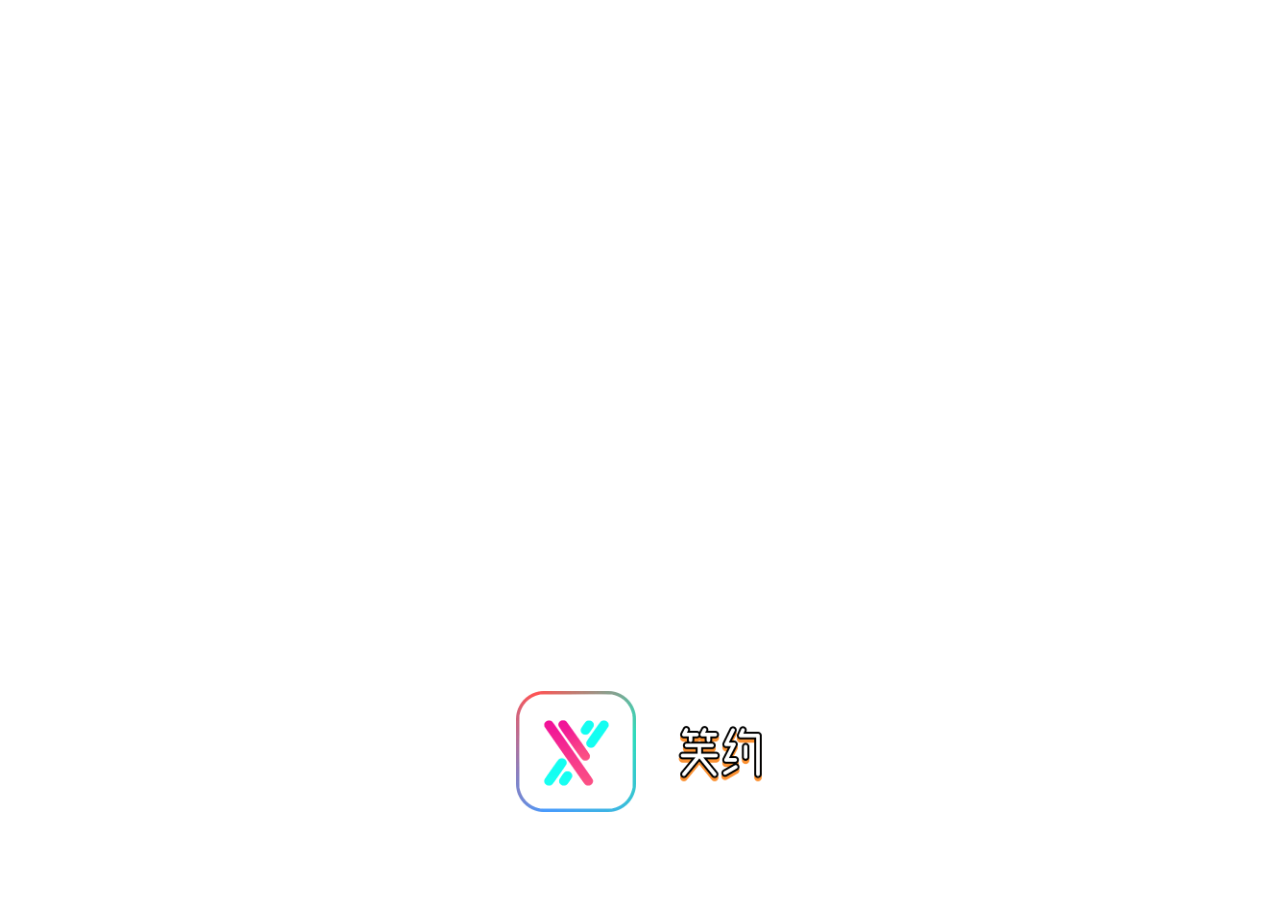
<file: front/index.html>
<!DOCTYPE html>
<html lang="zh-CN">

<meta charset="UTF-8">
<meta content="yes" name="apple-mobile-web-app-capable">
<meta content="width=device-width,initial-scale=1,minimum-scale=1,maximum-scale=1,user-scalable=no" name="viewport"/>
<link href="img/logo2.png" rel="icon" sizes="144x144" type="image/png"/>
<title>正在加载笑约APP</title>
<link href="js/common/DarkTheme/jquery.mobile.css" rel="stylesheet">
<script src="https://cdn.bootcdn.net/ajax/libs/jquery/2.2.4/jquery.js"></script>
<script src="https://cdn.bootcdn.net/ajax/libs/jquery-mobile/1.4.5/jquery.mobile.js"></script>
<style type="text/css">
    * {
        overflow: hidden;
    }

    #loading {
        z-index: 9999;
        background-color: white;
        transition: opacity 2s;
        position: absolute;
        text-align: center;
        width: 100%;
        height: 100%;
    }

    #loadingLogo {
        top: 25%;
        width: 20%;
        max-width: 200px;
    }

    #loadingWord {
        position: absolute;
        left: 50%;
        transform: translate(-50%, -50%);
        top: 40%;
        width: 75%;
        max-width: 500px;
    }

    #loadingBotton {
        position: absolute;
        left: 50%;
        transform: translate(-50%);
        bottom: 10%;
        width: 45%;
    }

    #loadingBottonimg {
        width: 21%;
    }

    #loadingBottonWord {
        width: 21%;
        margin-left: 4%;
        margin-bottom: 3%;
    }

    img {
        opacity: 1;
        transition: opacity 1.5s;
    }

    #frame {
        position: absolute;
        width: 100%;
        height: 100%;
    }
</style>
<head>
    <meta charset="UTF-8">
    <title>笑约加载中</title>
</head>
<body>
<div id="loading" style="opacity: 1;">
    <!--        <img id="loadingLogo" src="img/logo.png" alt="logo"/>-->
    <img alt="logo" id="loadingWord" src="img/start_1.png" style="opacity: 0;"/>
    <div id="loadingBotton"><img alt="logo" id="loadingBottonimg" src="img/logo4.png" style="opacity: 0;"/><img
            alt="logo" id="loadingBottonWord" src="img/logo5.png" style="opacity: 0;"/></div>
</div>
<iframe frameborder="0" id="frame" src="guide.html"></iframe>
</body>
<script src="https://cdn.bootcdn.net/ajax/libs/blueimp-md5/2.18.0/js/md5.js"></script>
<script src="js/common/checkFirstUse.js"></script>
<script src="js/common/checkLoginStatus.js"></script>
<script src="js/common/jiami.js"></script>
<!--深色模式配置-->
<script src="js/common/JSON.js"></script>
<!--深色模式-->
<script src="js/common/DarkTheme/darkreader.js"></script>
<!--深色模式配置-->
<script src="js/common/DarkCon.js"></script>
<!--腾讯云验证码-->
<script src="https://ssl.captcha.qq.com/TCaptcha.js"></script>
<!--ajax-->
<script src="js/common/ajax.js"></script>
<script type="text/javascript">
    //图片文案数量
    const loadingImage = 8;
    //随机一个文案
    document.getElementById('loadingWord').src = "img/start_" + (Math.floor(Math.random() * loadingImage) + 1) + ".png";
    //计时器
    let t = 0;
    let ajax = false;
    let a = window.setInterval(function () {
        t++;
        if (t > 5 && ajax) {
            document.getElementById('loading').style.opacity = "0";
            setTimeout(function () {
                document.getElementById('loading').style.display = "none";
                window.clearInterval(a)
            }, 2000)
        }
    }, 1000)
    //加载完毕后执行
    window.onload = function () {
        //挨个显示加载页面的图案
        setTimeout(function () {
            document.getElementById('loadingBottonimg').style.opacity = "1";
        }, 230)
        setTimeout(function () {
            document.getElementById('loadingBottonWord').style.opacity = "1";
        }, 500)
        setTimeout(function () {
            document.getElementById('loadingWord').style.opacity = "1";
        }, 1500)
        //检测是否为首次使用
        if (checkFirstUse()) {
            document.getElementById('frame').src = "guide.html";//弹出权限说明窗口
            document.title = "欢迎使用";
            setTimeout(function () {
                document.getElementById('loading').style.opacity = "0";
            }, 5000)
            setTimeout(function () {
                document.getElementById('loading').style.display = "none";
            }, 7000)
        } else {
            console.log("已查看并同意授权页面，跳过guide")
            //检查是否登陆
            if (checkLogin()) {
                document.getElementById('frame').src = "home.html";
                document.title = "笑约";
                let userName = atob(getCookie("loginName")) //尝试获取用户名cookie
                let token = getCookie(btoa(btoa((userName)))) //尝试获取token cookie
                let autoUser = {
                    'userName': userName
                }
                let result;
                tools.ajaxGet("http://localhost:8080/getInfo", autoUser, function (res) {
                    console.log(res)
                    if (res.status === 0) {
                        console.log("云端获取成功")
                        registerJsonn(res.data)
                        ajax = true;
                    } else {
                        console.log("云端认证失败")
                        document.getElementById('frame').src = "login.html";
                        document.title = "笑约";
                        ajax = true;
                    }
                })
            } else {
                setTimeout(function () {
                    document.getElementById('frame').src = "login.html";
                    document.title = "笑约";
                }, 4500)
                setTimeout(function () {
                    document.getElementById('loading').style.opacity = "0";
                }, 5000)
                setTimeout(function () {
                    document.getElementById('loading').style.display = "none";
                }, 7000)
            }
        }
        //关闭加载页面
    }
</script>
</html>
</file>
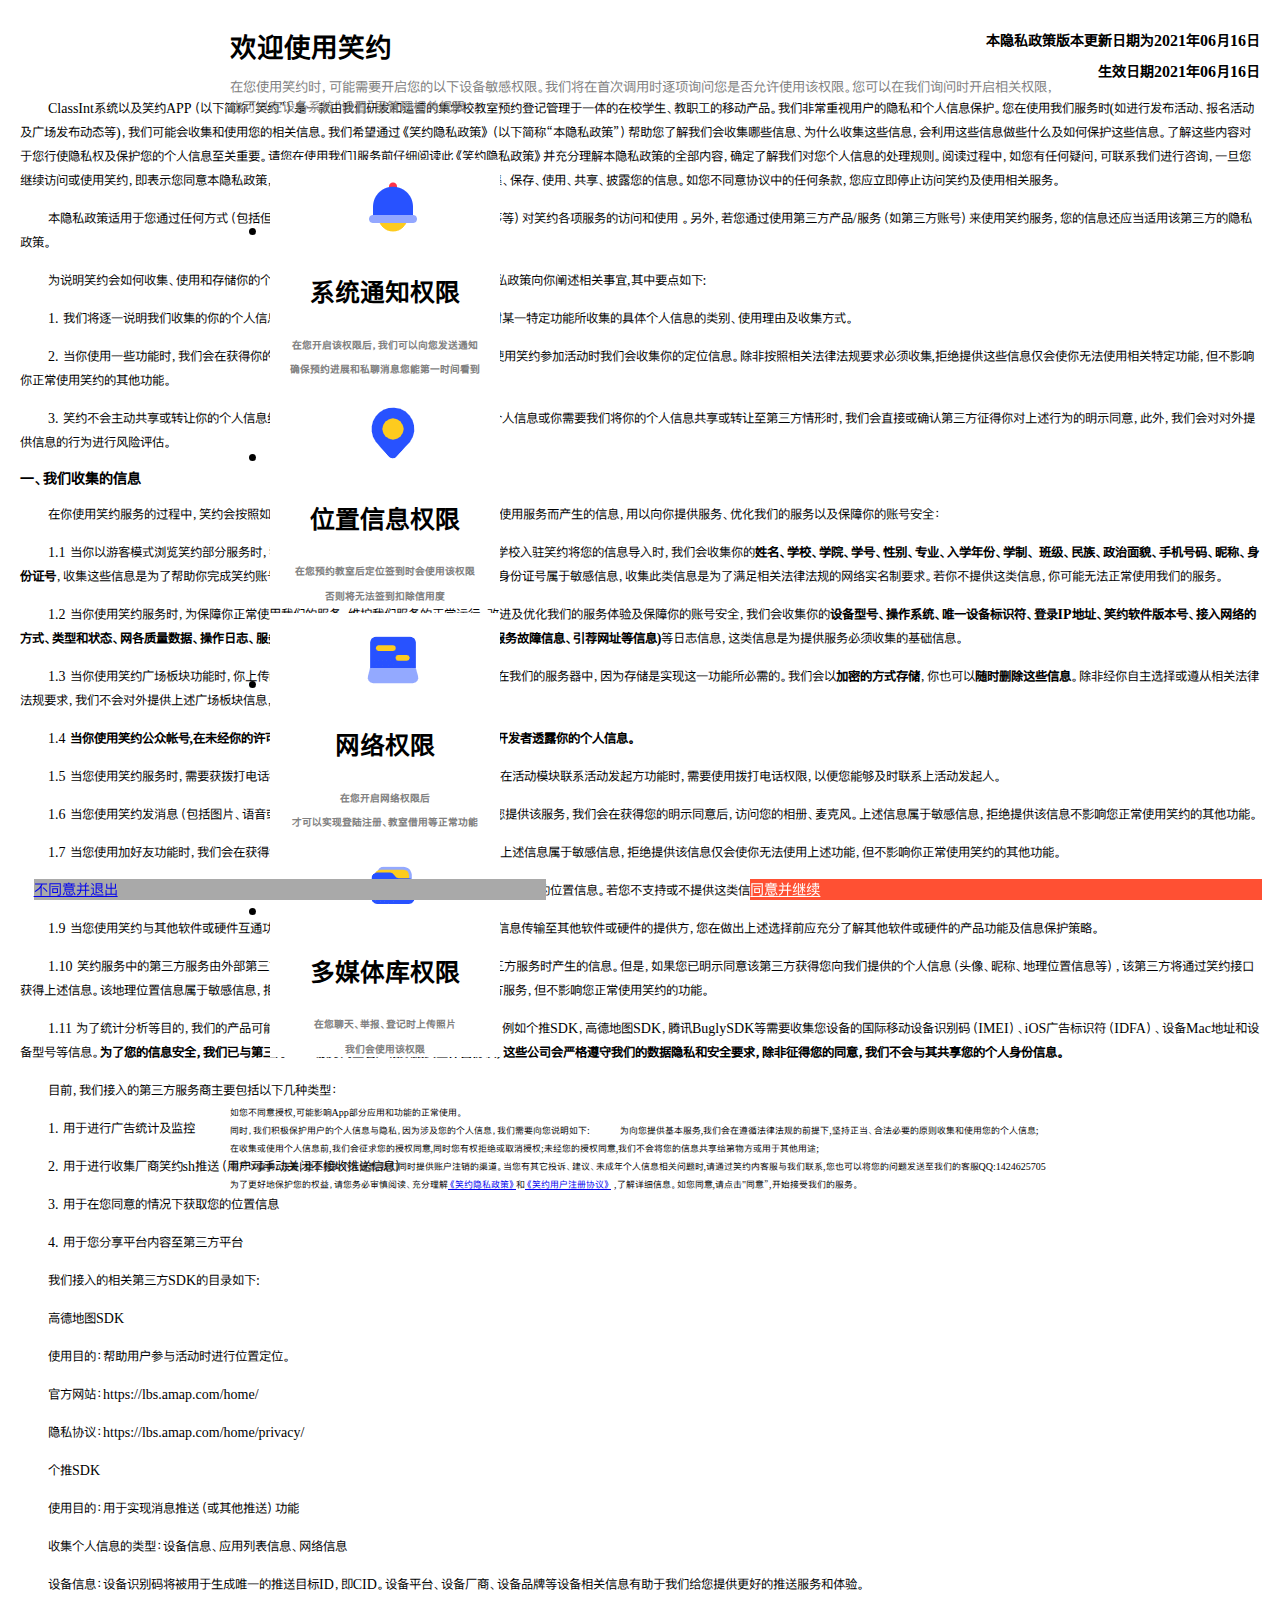
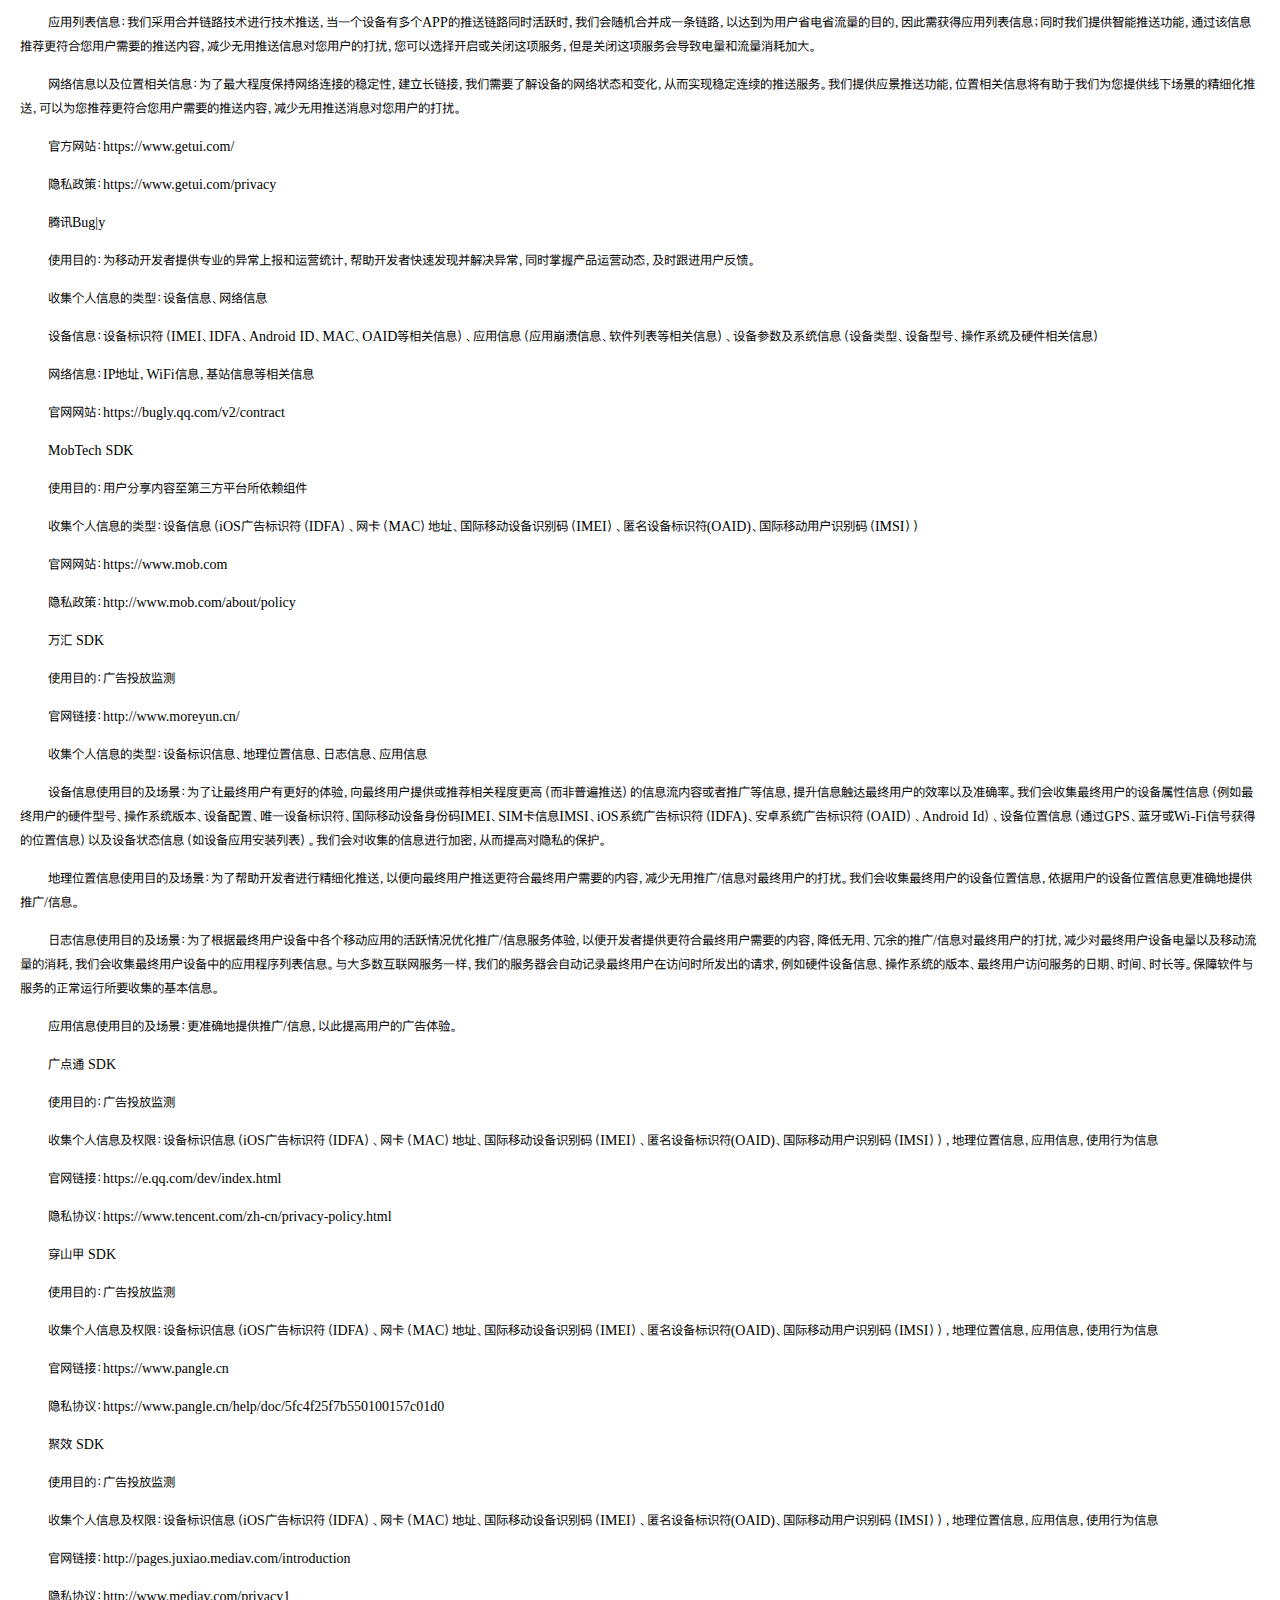
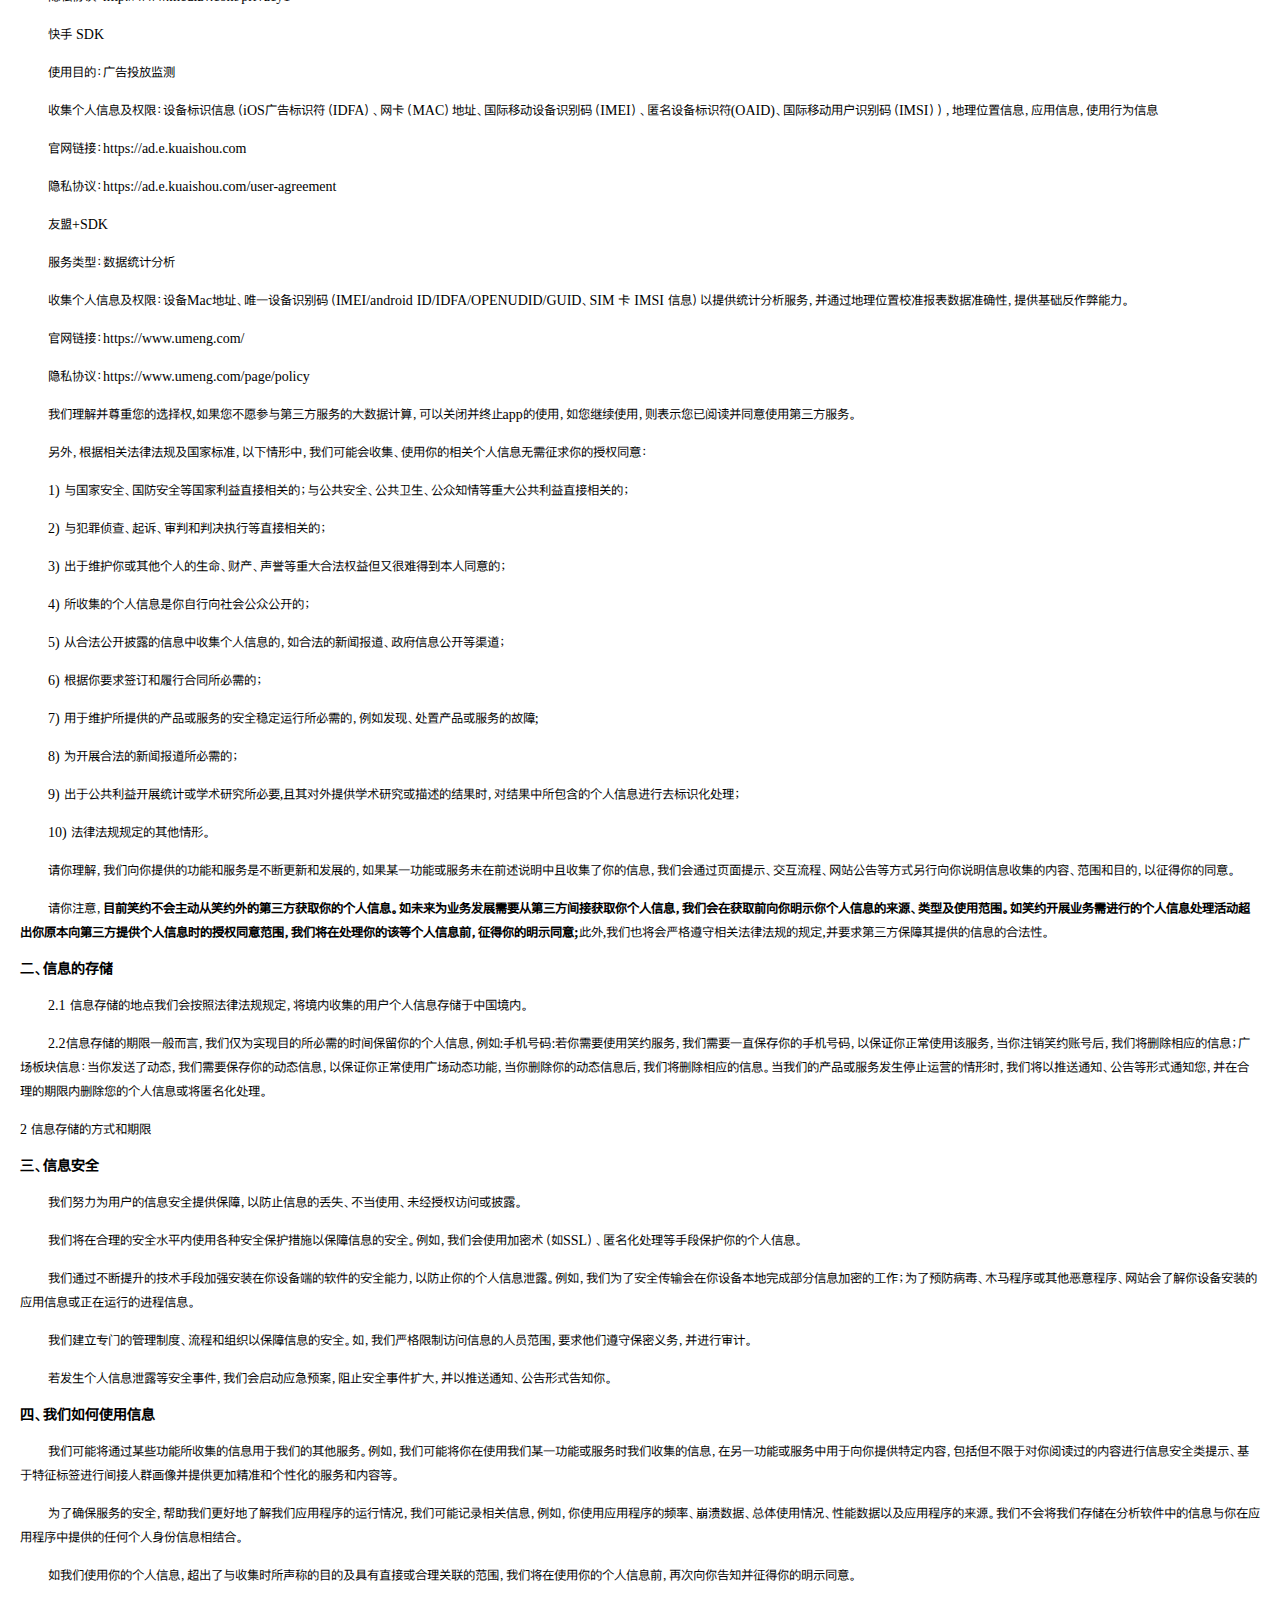
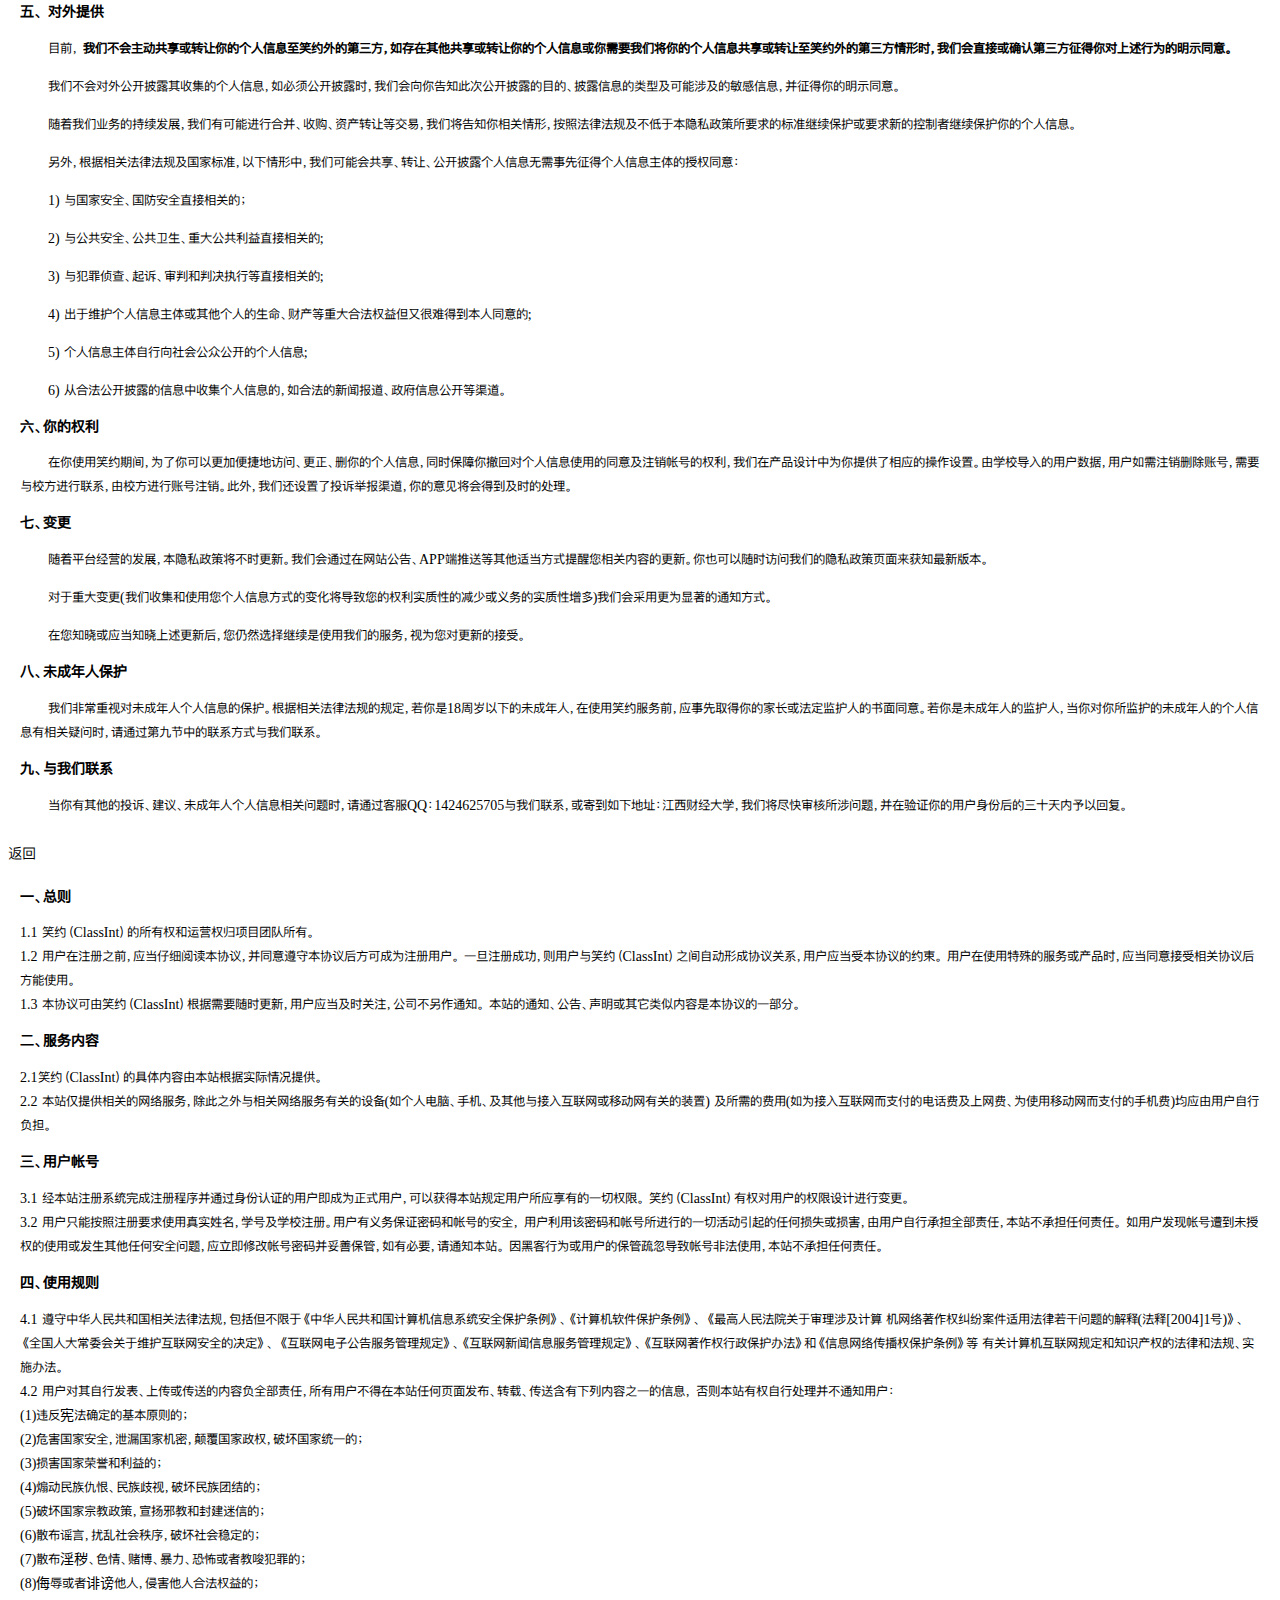
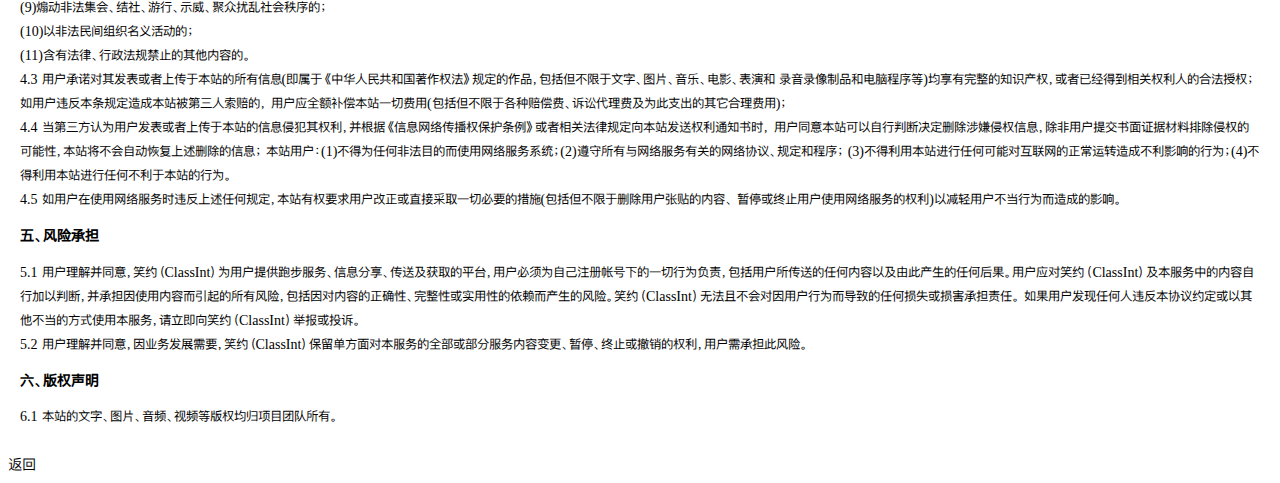
<file: front/guide.html>
<!DOCTYPE html>
<html lang="zh-CN">

<meta charset="UTF-8">
<meta content="width=device-width,initial-scale=1,minimum-scale=1,maximum-scale=1,user-scalable=no" name="viewport"/>
<link href="img/logo2.png" rel="icon" sizes="144x144" type="image/png"/>
<title>欢迎使用</title>
<link href="css/font.css" rel="stylesheet" type="text/css"/>
<link href="js/common/DarkTheme/jquery.mobile.css" rel="stylesheet">
<script src="https://cdn.bootcdn.net/ajax/libs/jquery/2.2.4/jquery.js"></script>
<script src="https://cdn.bootcdn.net/ajax/libs/jquery-mobile/1.4.5/jquery.mobile.js"></script>
<style type="text/css">
    .ul-content {
        position: absolute;
        left: 50%;
        transform: translate(-50%);
        margin: auto;
        width: 100%;
        text-align: center;
        float: left;
        max-width: 850px;
    }

    ul li {
        background-color: white;
    }

    #mainlist {
        margin-left: 15px;
        margin-right: 8px;
        box-shadow: none !important;
        float: left;
    }

    /*.ul-content p{*/
    /*    width: 100%;*/
    /*}*/
    #mainlist ul {
        width: 100%;
        max-width: 390px;
    }

    #mainlist ul li a {
        background-color: white !important;
    }

    #mainlist ul li img {
        margin-top: 15px;
        margin-left: 15px;
    }

    #mainlist ul li h3 {
        color: black;
    }

    #mainlist ul li h2 {
        margin-top: 10px;
        font-size: 11px;
        color: gray;
    }

    #jio {
        position: fixed;
        bottom: 0;
        width: 100%;
    }

    #jio a {
        width: 40%;
        float: left;
        font-weight: normal !important;
    }

    #aright {
        float: right !important;
        margin-right: 2%;
        background-color: rgb(255, 80, 51);
        color: white;
    }

    #aleft {
        margin-left: 2%;
        background-color: darkgray;
    }

    .protocol {
        padding: 12px;
    }

    .protocol p {
        font-size: 14px;
        line-height: 24px;
        word-break: break-all;
    }

    .protocol .header {
        text-indent: 2em;
    }

    .protocol h4 {
        margin: 10px 0;
    }
</style>
<script type="javascript">
    function jump() {
        console.log("如果出现Uncaught DOMException: Blocked a frame with origin \"null\" from accessing a cross-origin frame.\n请将网页挂载在服务器上即可解决\n本地文件浏览不支持操作iframe父元素")
    }
</script>
<head>
    <meta charset="UTF-8">
    <title>笑约</title>
</head>
<body>
<div data-role="page" id="mainPage">
    <div class="ul-content" data-role="main">
        <p style="font-size: 30px;float: left;font-weight: bold;margin: 20px 0px 0px 15px;">欢迎使用笑约</p>
        <p style="font-size: 15px;float: left;text-align: left;color: gray;margin: 10px 0px 0px 15px;">
            在您使用笑约时，可能需要开启您的以下设备敏感权限。我们将在首次调用时逐项询问您是否允许使用该权限。您可以在我们询问时开启相关权限，也可以在设备系统“设置”里管理相关权限：</p>
        <h2 data-inset="true" id="mainlist">
            <ul data-inset="true" data-role="listview">
                <li data-icon="false">
                    <a data-ajax="false" rel="external">
                        <img src="img/通知.png">
                        <h3>系统通知权限</h3>
                        <h2>在您开启该权限后，我们可以向您发送通知</h2>
                        <h2>确保预约进展和私聊消息您能第一时间看到</h2>
                    </a>
                </li>
                <li data-icon="false">
                    <a data-ajax="false" rel="external">
                        <img src="img/定位.png"/>
                        <h3>位置信息权限</h3>
                        <h2>在您预约教室后定位签到时会使用该权限</h2>
                        <h2>否则将无法签到扣除信用度</h2>
                    </a>
                </li>
                <li data-icon="false">
                    <a data-ajax="false" rel="external">
                        <img src="img/电脑.png"/>
                        <h3>网络权限</h3>
                        <h2>在您开启网络权限后</h2>
                        <h2>才可以实现登陆注册、教室借用等正常功能</h2>
                    </a>
                </li>
                <li data-icon="false">
                    <a data-ajax="false" rel="external">
                        <img src="img/文件夹.png">
                        <h3>多媒体库权限</h3>
                        <h2>在您聊天、举报、登记时上传照片</h2>
                        <h2>我们会使用该权限</h2>
                    </a>
                </li>
            </ul>
        </h2>
        <p style="font-size: 10px;float: left;text-align: left;margin: 5px 15px 0px 15px;width: 100%">
            如您不同意授权,可能影响App部分应用和功能的正常使用。</p>
        <p style="font-size: 10px;float: left;text-align: left;margin: 5px 15px 0px 15px;">
            同时，我们积极保护用户的个人信息与隐私，因为涉及您的个人信息，我们需要向您说明如下: </p>
        <p style="font-size: 10px;float: left;text-align: left;margin: 5px 15px 0px 15px;">
            为向您提供基本服务,我们会在遵循法律法规的前提下,坚持正当、合法必要的原则收集和使用您的个人信息; </p>
        <p style="font-size: 10px;float: left;text-align: left;margin: 5px 15px 0px 15px;">
            在收集或使用个人信息前,我们会征求您的授权同意,同时您有权拒绝或取消授权;未经您的授权同意,我们不会将您的信息共享给第物方或用于其他用途; </p>
        <p style="font-size: 10px;float: left;text-align: left;margin: 5px 15px 0px 15px;">
            您可以查询、设置、更正您的个人信息,我们同时提供账户注销的渠道。当您有其它投诉、建议、未成年个人信息相关问题时,请通过笑约内客服与我们联系,您也可以将您的问题发送至我们的客服QQ:1424625705</p>
        <p style="font-size: 10px;float: left;text-align: left;margin: 5px 15px 60px 15px;">
            为了更好地保护您的权益，请您务必审慎阅读、充分理解<a href="#yinsi">《笑约隐私政策》</a>和<a href="#zhuce">《笑约用户注册协议》</a>
            ,了解详细信息。如您同意,请点击"同意”,开始接受我们的服务。</p>
    </div>
    <div data-role="footer" id="jio">
        <a data-role="button" href="javascript:window.close()" id="aleft">不同意并退出</a>
        <a data-role="button"
           href="javascript:let d = new Date();localStorage.setItem('FirstTimeUse', d.getTime());window.location.replace('login.html');"
           id="aright">同意并继续</a>
    </div>
</div>
<div data-role="page" id="yinsi">
    <div class="protocol">
        <div>
            <h4 style="text-align: right;">本隐私政策版本更新日期为2021年06月16日</h4>
            <h4 style="text-align: right;">生效日期2021年06月16日</h4>
        </div>

        <div>
            <p class="header">
                ClassInt系统以及笑约APP（以下简称“笑约”）是一款由我们研发和运营的集学校教室预约登记管理于一体的在校学生、教职工的移动产品。我们非常重视用户的隐私和个人信息保护。您在使用我们服务时(如进行发布活动、报名活动及广场发布动态等)，我们可能会收集和使用您的相关信息。我们希望通过《笑约隐私政策》（以下简称“本隐私政策”）帮助您了解我们会收集哪些信息、为什么收集这些信息，会利用这些信息做些什么及如何保护这些信息。了解这些内容对于您行使隐私权及保护您的个人信息至关重要。请您在使用我们]服务前仔细阅读此《笑约隐私政策》并充分理解本隐私政策的全部内容，确定了解我们对您个人信息的处理规则。阅读过程中，如您有任何疑问，可联系我们进行咨询，一旦您继续访问或使用笑约，即表示您同意本隐私政策，授权并接受我们按照本隐私政策的规定收集、保存、使用、共享、披露您的信息。如您不同意协议中的任何条款，您应立即停止访问笑约及使用相关服务。
            </p>
            <p class="header">
                本隐私政策适用于您通过任何方式（包括但不限于网站、APP、微信公众号、微信小程序等）对笑约各项服务的访问和使用
                。另外，若您通过使用第三方产品/服务（如第三方账号）来使用笑约服务，您的信息还应当适用该第三方的隐私政策。
            </p>
            <p class="header">
                为说明笑约会如何收集、使用和存储你的个人信息及你享有可种权利，我们将通过本隐私政策向你阐述相关事宜,其中要点如下:
            </p>

            <p class="header">
                1. 我们将逐一说明我们收集的你的个人信息类型及其对应的用途，以便你了解我们针对某一特定功能所收集的具体个人信息的类别、使用理由及收集方式。
            </p>

            <p class="header">
                2.
                当你使用一些功能时，我们会在获得你的同意后，收集你的一些敏感信息，例如你在使用笑约参加活动时我们会收集你的定位信息。除非按照相关法律法规要求必须收集,拒绝提供这些信息仅会使你无法使用相关特定功能，但不影响你正常使用笑约的其他功能。
            </p>
            <p class="header">
                3.
                笑约不会主动共享或转让你的个人信息给外的第三方，如存在其他共享或转让你的个人信息或你需要我们将你的个人信息共享或转让至第三方情形时，我们会直接或确认第三方征得你对上述行为的明示同意，此外，我们会对对外提供信息的行为进行风险评估。
            </p>
        </div>

        <div>
            <h4>一、我们收集的信息</h4>
            <p class="header">
                在你使用笑约服务的过程中，笑约会按照如下方式收集你在使用服务时主动提供或因为使用服务而产生的信息，用以向你提供服务、优化我们的服务以及保障你的账号安全：
            </p>
            <p class="header">
                1.1 当你以游客模式浏览笑约部分服务时，我们会收集你的微信、QQ第三方相关信息，学校入驻笑约将您的信息导入时，我们会收集你的<strong>姓名、学校、学院、学号、性别、专业、入学年份、学制、
                班级、民族、政治面貌、手机号码、昵称、身份证号</strong>，收集这些信息是为了帮助你完成笑约账号认证，保护你笑约帐号的安全。手机号码和身份证号属于敏感信息，收集此类信息是为了满足相关法律法规的网络实名制要求。若你不提供这类信息，你可能无法正常使用我们的服务。
            </p>
            <p class="header">
                1.2 当你使用笑约服务时，为保障你正常使用我们的服务，维护我们服务的正常运行，改进及优化我们的服务体验及保障你的账号安全，我们会收集你的<strong>设备型号、操作系统、唯一设备标识符、登录IP地址、笑约软件版本号、接入网络的方式、类型和状态、网各质量数据、操作日志、服务日志信息(如你在笑约搜索、查看的信息、服务故障信息、引荐网址等信息)</strong>等日志信息，这类信息是为提供服务必须收集的基础信息。
            </p>
            <p class="header">
                1.3
                当你使用笑约广场板块功能时，你上传的照片、动态内容、评论、点赞等信息会存储在我们的服务器中，因为存储是实现这一功能所必需的。我们会以<strong>加密的方式存储</strong>，你也可以<strong>随时删除这些信息</strong>。除非经你自主选择或遵从相关法律法规要求，我们不会对外提供上述广场板块信息，或者将其拥有该功能以外的其他用途。
            </p>

            <p class="header">
                1.4 <strong>当你使用笑约公众帐号,在未经你的许可，笑约不会向笑约公众帐号运营者、小程序开发者透露你的个人信息。 </strong>
            </p>
            <p class="header">
                1.5 当您使用笑约服务时，需要获拨打电话权限，目的是为了保障应用的稳定运行。当您在活动模块联系活动发起方功能时，需要使用拨打电话权限，以便您能够及时联系上活动发起人。
            </p>
            <p class="header">
                1.6
                当您使用笑约发消息（包括图片、语音或视频）、拍摄或编辑图片或视频时，为了向您提供该服务，我们会在获得您的明示同意后，访问您的相册、麦克风。上述信息属于敏感信息，拒绝提供该信息不影响您正常使用笑约的其他功能。
            </p>
            <p class="header">
                1.7 当您使用加好友功能时，我们会在获得您的明示同意后，读取您手机通讯录的信息。上述信息属于敏感信息，拒绝提供该信息仅会使你无法使用上述功能，但不影响你正常使用笑约的其他功能。
            </p>
            <p class="header">
                1.8 当您使用笑约活动应用功能时，我们需要根据网络来源（例如基站和 WLAN 网络）获取您的位置信息。若您不支持或不提供这类信息，您可能无法正常使用我们的服务。
            </p>
            <p class="header">
                1.9 当您使用笑约与其他软件或硬件互通功能时，您可以要求我们将您在笑约上的相关信息传输至其他软件或硬件的提供方，您在做出上述选择前应充分了解其他软件或硬件的产品功能及信息保护策略。
            </p>
            <p class="header">
                1.10
                笑约服务中的第三方服务由外部第三方主体提供，笑约无法获得您在使用该类第三方服务时产生的信息。但是，如果您已明示同意该第三方获得您向我们提供的个人信息（头像、昵称、地理位置信息等），该第三方将通过笑约接口获得上述信息。该地理位置信息属于敏感信息，拒绝提供该信息仅会使您无法使用上述第三方服务，但不影响您正常使用笑约的功能。
            </p>
            <p class="header">
                1.11
                为了统计分析等目的，我们的产品可能会集成第三方SDK或其他类似的应用程序，例如个推SDK，高德地图SDK，腾讯BuglySDK等需要收集您设备的国际移动设备识别码（IMEI）、iOS广告标识符（IDFA）、设备Mac地址和设备型号等信息。<strong>为了您的信息安全，我们已与第三方SDK服务商签署严格数据安全保密协议，这些公司会严格遵守我们的数据隐私和安全要求，除非征得您的同意，我们不会与其共享您的个人身份信息。</strong>
            </p>
        </div>

        <div>
            <p class="header">
                目前，我们接入的第三方服务商主要包括以下几种类型：
            </p>
            <p class="header">1. 用于进行广告统计及监控</p>
            <p class="header">2. 用于进行收集厂商笑约sh推送（用户可手动关闭不接收推送信息）</p>
            <p class="header">3. 用于在您同意的情况下获取您的位置信息</p>
            <p class="header">4. 用于您分享平台内容至第三方平台</p>
            <p class="header">我们接入的相关第三方SDK的目录如下:</p>
            <p class="header">高德地图SDK</p>
            <p class="header">使用目的：帮助用户参与活动时进行位置定位。</p>
            <p class="header">官方网站：https://lbs.amap.com/home/</p>
            <p class="header">隐私协议：https://lbs.amap.com/home/privacy/</p>

            <p class="header">个推SDK</p>
            <p class="header">使用目的：用于实现消息推送（或其他推送）功能</p>
            <p class="header">收集个人信息的类型：设备信息、应用列表信息、网络信息</p>
            <p class="header">
                设备信息：设备识别码将被用于生成唯一的推送目标ID，即CID。设备平台、设备厂商、设备品牌等设备相关信息有助于我们给您提供更好的推送服务和体验。
            </p>
            <p class="header">
                应用列表信息：我们采用合并链路技术进行技术推送，当一个设备有多个APP的推送链路同时活跃时，我们会随机合并成一条链路，以达到为用户省电省流量的目的，因此需获得应用列表信息；同时我们提供智能推送功能，通过该信息推荐更符合您用户需要的推送内容，减少无用推送信息对您用户的打扰，您可以选择开启或关闭这项服务，但是关闭这项服务会导致电量和流量消耗加大。
            </p>
            <p class="header">
                网络信息以及位置相关信息：为了最大程度保持网络连接的稳定性，建立长链接，我们需要了解设备的网络状态和变化，从而实现稳定连续的推送服务。我们提供应景推送功能，位置相关信息将有助于我们为您提供线下场景的精细化推送，可以为您推荐更符合您用户需要的推送内容，减少无用推送消息对您用户的打扰。
            </p>
            <p class="header">官方网站：https://www.getui.com/</p>
            <p class="header">隐私政策：https://www.getui.com/privacy</p>

            <p class="header">腾讯Bug|y</p>
            <p class="header">使用目的：为移动开发者提供专业的异常上报和运营统计，帮助开发者快速发现并解决异常，同时掌握产品运营动态，及时跟进用户反馈。</p>
            <p class="header">收集个人信息的类型：设备信息、网络信息</p>
            <p class="header">设备信息：设备标识符（IMEI、IDFA、Android
                ID、MAC、OAID等相关信息）、应用信息（应用崩溃信息、软件列表等相关信息）、设备参数及系统信息（设备类型、设备型号、操作系统及硬件相关信息）</p>
            <p class="header">网络信息：IP地址，WiFi信息，基站信息等相关信息</p>
            <p class="header">官网网站：https://bugly.qq.com/v2/contract</p>

            <p class="header">MobTech SDK</p>
            <p class="header">使用目的：用户分享内容至第三方平台所依赖组件</p>
            <p class="header">收集个人信息的类型：设备信息（iOS广告标识符（IDFA）、网卡（MAC）地址、国际移动设备识别码（IMEI）、匿名设备标识符(OAID)、国际移动用户识别码（IMSI））</p>
            <p class="header">官网网站：https://www.mob.com</p>
            <p class="header">隐私政策：http://www.mob.com/about/policy</p>

            <p class="header">万汇 SDK</p>
            <p class="header">使用目的：广告投放监测</p>
            <p class="header">官网链接：http://www.moreyun.cn/</p>
            <p class="header">收集个人信息的类型：设备标识信息、地理位置信息、日志信息、应用信息</p>
            <p class="header">
                设备信息使用目的及场景：为了让最终用户有更好的体验，向最终用户提供或推荐相关程度更高（而非普遍推送）的信息流内容或者推广等信息，提升信息触达最终用户的效率以及准确率。我们会收集最终用户的设备属性信息（例如最终用户的硬件型号、操作系统版本、设备配置、唯一设备标识符、国际移动设备身份码IMEI、SIM卡信息IMSI、iOS系统广告标识符（IDFA)、安卓系统广告标识符（OAID）、Android
                Id）、设备位置信息（通过GPS、蓝牙或Wi-Fi信号获得的位置信息）以及设备状态信息（如设备应用安装列表）。我们会对收集的信息进行加密，从而提高对隐私的保护。</p>
            <p class="header">
                地理位置信息使用目的及场景：为了帮助开发者进行精细化推送，以便向最终用户推送更符合最终用户需要的内容，减少无用推广/信息对最终用户的打扰。我们会收集最终用户的设备位置信息，依据用户的设备位置信息更准确地提供推广/信息。</p>
            <p class="header">
                日志信息使用目的及场景：为了根据最终用户设备中各个移动应用的活跃情况优化推广/信息服务体验，以便开发者提供更符合最终用户需要的内容，降低无用、冗余的推广/信息对最终用户的打扰，减少对最终用户设备电量以及移动流量的消耗，我们会收集最终用户设备中的应用程序列表信息。与大多数互联网服务一样，我们的服务器会自动记录最终用户在访问时所发出的请求，例如硬件设备信息、操作系统的版本、最终用户访问服务的日期、时间、时长等。保障软件与服务的正常运行所要收集的基本信息。</p>
            <p class="header">应用信息使用目的及场景：更准确地提供推广/信息，以此提高用户的广告体验。</p>

            <p class="header">广点通 SDK</p>
            <p class="header">使用目的：广告投放监测</p>
            <p class="header">
                收集个人信息及权限：设备标识信息（iOS广告标识符（IDFA）、网卡（MAC）地址、国际移动设备识别码（IMEI）、匿名设备标识符(OAID)、国际移动用户识别码（IMSI）），地理位置信息，应用信息，使用行为信息</p>
            <p class="header">官网链接：https://e.qq.com/dev/index.html</p>
            <p class="header">隐私协议：https://www.tencent.com/zh-cn/privacy-policy.html</p>

            <p class="header">穿山甲 SDK</p>
            <p class="header">使用目的：广告投放监测</p>
            <p class="header">
                收集个人信息及权限：设备标识信息（iOS广告标识符（IDFA）、网卡（MAC）地址、国际移动设备识别码（IMEI）、匿名设备标识符(OAID)、国际移动用户识别码（IMSI）），地理位置信息，应用信息，使用行为信息</p>
            <p class="header">官网链接：https://www.pangle.cn</p>
            <p class="header">隐私协议：https://www.pangle.cn/help/doc/5fc4f25f7b550100157c01d0</p>

            <p class="header">聚效 SDK</p>
            <p class="header">使用目的：广告投放监测</p>
            <p class="header">
                收集个人信息及权限：设备标识信息（iOS广告标识符（IDFA）、网卡（MAC）地址、国际移动设备识别码（IMEI）、匿名设备标识符(OAID)、国际移动用户识别码（IMSI）），地理位置信息，应用信息，使用行为信息</p>
            <p class="header">官网链接：http://pages.juxiao.mediav.com/introduction</p>
            <p class="header">隐私协议：http://www.mediav.com/privacy1</p>

            <p class="header">快手 SDK</p>
            <p class="header">使用目的：广告投放监测</p>
            <p class="header">
                收集个人信息及权限：设备标识信息（iOS广告标识符（IDFA）、网卡（MAC）地址、国际移动设备识别码（IMEI）、匿名设备标识符(OAID)、国际移动用户识别码（IMSI）），地理位置信息，应用信息，使用行为信息</p>
            <p class="header">官网链接：https://ad.e.kuaishou.com</p>
            <p class="header">隐私协议：https://ad.e.kuaishou.com/user-agreement</p>

            <p class="header">友盟+SDK</p>
            <p class="header">服务类型：数据统计分析</p>
            <p class="header">收集个人信息及权限：设备Mac地址、唯一设备识别码（IMEI/android ID/IDFA/OPENUDID/GUID、SIM 卡 IMSI
                信息）以提供统计分析服务，并通过地理位置校准报表数据准确性，提供基础反作弊能力。</p>
            <p class="header">官网链接：https://www.umeng.com/</p>
            <p class="header">隐私协议：https://www.umeng.com/page/policy</p>

            <p class="header">
                我们理解并尊重您的选择权,如果您不愿参与第三方服务的大数据计算，可以关闭并终止app的使用，如您继续使用，则表示您已阅读并同意使用第三方服务。
            </p>
            <p class="header">
                另外，根据相关法律法规及国家标准，以下情形中，我们可能会收集、使用你的相关个人信息无需征求你的授权同意：
            </p>
            <p class="header">
                1) 与国家安全、国防安全等国家利益直接相关的；与公共安全、公共卫生、公众知情等重大公共利益直接相关的；
            </p>
            <p class="header">
                2) 与犯罪侦查、起诉、审判和判决执行等直接相关的；
            </p>
            <p class="header">
                3) 出于维护你或其他个人的生命、财产、声誉等重大合法权益但又很难得到本人同意的；
            </p>
            <p class="header">
                4) 所收集的个人信息是你自行向社会公众公开的；
            </p>
            <p class="header">
                5) 从合法公开披露的信息中收集个人信息的，如合法的新闻报道、政府信息公开等渠道；
            </p>
            <p class="header">
                6) 根据你要求签订和履行合同所必需的；
            </p>
            <p class="header">
                7) 用于维护所提供的产品或服务的安全稳定运行所必需的，例如发现、处置产品或服务的故障;
            </p>
            <p class="header">
                8) 为开展合法的新闻报道所必需的；
            </p>
            <p class="header">
                9) 出于公共利益开展统计或学术研究所必要,且其对外提供学术研究或描述的结果时，对结果中所包含的个人信息进行去标识化处理；
            </p>
            <p class="header">
                10) 法律法规规定的其他情形。
            </p>
            <p class="header">
                请你理解，我们向你提供的功能和服务是不断更新和发展的，如果某一功能或服务未在前述说明中且收集了你的信息，我们会通过页面提示、交互流程、网站公告等方式另行向你说明信息收集的内容、范围和目的，以征得你的同意。
            </p>
            <p class="header">
                请你注意，<strong>目前笑约不会主动从笑约外的第三方获取你的个人信息。如未来为业务发展需要从第三方间接获取你个人信息，我们会在获取前向你明示你个人信息的来源、类型及使用范围。如笑约开展业务需进行的个人信息处理活动超出你原本向第三方提供个人信息时的授权同意范围，我们将在处理你的该等个人信息前，征得你的明示同意;</strong>此外,我们也将会严格遵守相关法律法规的规定,并要求第三方保障其提供的信息的合法性。
            </p>
        </div>

        <div>
            <h4>二、信息的存储</h4>
            <p class="header">
                2.1 信息存储的地点我们会按照法律法规规定，将境内收集的用户个人信息存储于中国境内。
            </p>
            <p class="header">
                2.2信息存储的期限一般而言，我们仅为实现目的所必需的时间保留你的个人信息，例如:手机号码:若你需要使用笑约服务，我们需要一直保存你的手机号码，以保证你正常使用该服务，当你注销笑约账号后，我们将删除相应的信息；广场板块信息：当你发送了动态，我们需要保存你的动态信息，以保证你正常使用广场动态功能，当你删除你的动态信息后，我们将删除相应的信息。当我们的产品或服务发生停止运营的情形时，我们将以推送通知、公告等形式通知您，并在合理的期限内删除您的个人信息或将匿名化处理。
            </p>
            <p>2 信息存储的方式和期限</p>
        </div>
        <div>
            <h4>三、信息安全</h4>
            <p class="header">
                我们努力为用户的信息安全提供保障，以防止信息的丢失、不当使用、未经授权访问或披露。
            </p>
            <p class="header">
                我们将在合理的安全水平内使用各种安全保护措施以保障信息的安全。例如，我们会使用加密术（如SSL）、匿名化处理等手段保护你的个人信息。
            </p>
            <p class="header">
                我们通过不断提升的技术手段加强安装在你设备端的软件的安全能力，以防止你的个人信息泄露。例如，我们为了安全传输会在你设备本地完成部分信息加密的工作；为了预防病毒、木马程序或其他恶意程序、网站会了解你设备安装的应用信息或正在运行的进程信息。
            </p>
            <p class="header">
                我们建立专门的管理制度、流程和组织以保障信息的安全。如，我们严格限制访问信息的人员范围，要求他们遵守保密义务，并进行审计。
            </p>
            <p class="header">
                若发生个人信息泄露等安全事件，我们会启动应急预案，阻止安全事件扩大，并以推送通知、公告形式告知你。
            </p>
        </div>
        <div>
            <h4>四、我们如何使用信息</h4>
            <p class="header">
                我们可能将通过某些功能所收集的信息用于我们的其他服务。例如，我们可能将你在使用我们某一功能或服务时我们收集的信息，在另一功能或服务中用于向你提供特定内容，包括但不限于对你阅读过的内容进行信息安全类提示、基于特征标签进行间接人群画像并提供更加精准和个性化的服务和内容等。
            </p>
            <p class="header">
                为了确保服务的安全，帮助我们更好地了解我们应用程序的运行情况，我们可能记录相关信息，例如，你使用应用程序的频率、崩溃数据、总体使用情况、性能数据以及应用程序的来源。我们不会将我们存储在分析软件中的信息与你在应用程序中提供的任何个人身份信息相结合。
            </p>
            <p class="header">
                如我们使用你的个人信息，超出了与收集时所声称的目的及具有直接或合理关联的范围，我们将在使用你的个人信息前，再次向你告知并征得你的明示同意。
            </p>
        </div>
        <div>
            <h4>五、 对外提供</h4>
            <p class="header">
                目前， <strong>我们不会主动共享或转让你的个人信息至笑约外的第三方，如存在其他共享或转让你的个人信息或你需要我们将你的个人信息共享或转让至笑约外的第三方情形时，我们会直接或确认第三方征得你对上述行为的明示同意。</strong>
            </p>
            <p class="header">
                我们不会对外公开披露其收集的个人信息，如必须公开披露时，我们会向你告知此次公开披露的目的、披露信息的类型及可能涉及的敏感信息，并征得你的明示同意。
            </p>
            <p class="header">
                随着我们业务的持续发展，我们有可能进行合并、收购、资产转让等交易，我们将告知你相关情形，按照法律法规及不低于本隐私政策所要求的标准继续保护或要求新的控制者继续保护你的个人信息。
            </p>
            <p class="header">
                另外，根据相关法律法规及国家标准，以下情形中，我们可能会共享、转让、公开披露个人信息无需事先征得个人信息主体的授权同意：
            </p>
            <p class="header">
                1) 与国家安全、国防安全直接相关的；
            </p>
            <p class="header">
                2) 与公共安全、公共卫生、重大公共利益直接相关的;
            </p>
            <p class="header">
                3) 与犯罪侦查、起诉、审判和判决执行等直接相关的;
            </p>
            <p class="header">
                4) 出于维护个人信息主体或其他个人的生命、财产等重大合法权益但又很难得到本人同意的;
            </p>
            <p class="header">
                5) 个人信息主体自行向社会公众公开的个人信息;
            </p>
            <p class="header">
                6) 从合法公开披露的信息中收集个人信息的，如合法的新闻报道、政府信息公开等渠道。
            </p>
        </div>

        <div>
            <h4>六、你的权利</h4>
            <p class="header">
                在你使用笑约期间，为了你可以更加便捷地访问、更正、删你的个人信息，同时保障你撤回对个人信息使用的同意及注销帐号的权利，我们在产品设计中为你提供了相应的操作设置。由学校导入的用户数据，用户如需注销删除账号，需要与校方进行联系，由校方进行账号注销。此外，我们还设置了投诉举报渠道，你的意见将会得到及时的处理。
            </p>
        </div>
        <div>
            <h4>七、变更</h4>
            <p class="header">
                随着平台经营的发展，本隐私政策将不时更新。我们会通过在网站公告、APP端推送等其他适当方式提醒您相关内容的更新。你也可以随时访问我们的隐私政策页面来获知最新版本。
            </p>
            <p class="header">
                对于重大变更(我们收集和使用您个人信息方式的变化将导致您的权利实质性的减少或义务的实质性增多)我们会采用更为显著的通知方式。
            </p>
            <p class="header">
                在您知晓或应当知晓上述更新后，您仍然选择继续是使用我们的服务，视为您对更新的接受。
            </p>
        </div>

        <div>
            <h4>八、未成年人保护</h4>
            <p class="header">
                我们非常重视对未成年人个人信息的保护。根据相关法律法规的规定，若你是18周岁以下的未成年人，在使用笑约服务前，应事先取得你的家长或法定监护人的书面同意。若你是未成年人的监护人，当你对你所监护的未成年人的个人信息有相关疑问时，请通过第九节中的联系方式与我们联系。
            </p>
        </div>
        <div>
            <h4>九、与我们联系</h4>
            <p class="header">
                当你有其他的投诉、建议、未成年人个人信息相关问题时，请通过客服QQ：1424625705与我们联系，或寄到如下地址：江西财经大学，我们将尽快审核所涉问题，并在验证你的用户身份后的三十天内予以回复。
            </p>
        </div>
    </div>
    <div data-role="footer">
        <a data-inline="true" data-rel="back" data-role="button">返回</a>
    </div>
</div>
<div data-role="page" id="zhuce">
    <div class="protocol">
        <div>
            <h4>一、总则</h4>
            <p>
                1.1 笑约（ClassInt）的所有权和运营权归项目团队所有。<br>
                1.2 用户在注册之前，应当仔细阅读本协议，并同意遵守本协议后方可成为注册用户。
                一旦注册成功，则用户与笑约（ClassInt）之间自动形成协议关系，用户应当受本协议的约束。
                用户在使用特殊的服务或产品时，应当同意接受相关协议后方能使用。 <br>
                1.3 本协议可由笑约（ClassInt）根据需要随时更新，用户应当及时关注，公司不另作通知。
                本站的通知、公告、声明或其它类似内容是本协议的一部分。
            </p>
        </div>
        <div>
            <h4>二、服务内容</h4>
            <p>
                2.1笑约（ClassInt）的具体内容由本站根据实际情况提供。<br>
                2.2 本站仅提供相关的网络服务，除此之外与相关网络服务有关的设备(如个人电脑、手机、及其他与接入互联网或移动网有关的装置)
                及所需的费用(如为接入互联网而支付的电话费及上网费、为使用移动网而支付的手机费)均应由用户自行负担。
            </p>
        </div>
        <div>
            <h4>三、用户帐号</h4>
            <p>
                3.1 经本站注册系统完成注册程序并通过身份认证的用户即成为正式用户，可以获得本站规定用户所应享有的一切权限。
                笑约（ClassInt）有权对用户的权限设计进行变更。 <br>
                3.2 用户只能按照注册要求使用真实姓名，学号及学校注册。用户有义务保证密码和帐号的安全，
                用户利用该密码和帐号所进行的一切活动引起的任何损失或损害，由用户自行承担全部责任，本站不承担任何责任。
                如用户发现帐号遭到未授权的使用或发生其他任何安全问题，应立即修改帐号密码并妥善保管，如有必要，请通知本站。
                因黑客行为或用户的保管疏忽导致帐号非法使用，本站不承担任何责任。
            </p>
        </div>
        <div>
            <h4>四、使用规则</h4>
            <p>
                4.1 遵守中华人民共和国相关法律法规，包括但不限于《中华人民共和国计算机信息系统安全保护条例》、《计算机软件保护条例》、
                《最高人民法院关于审理涉及计算 机网络著作权纠纷案件适用法律若干问题的解释(法释[2004]1号)》、《全国人大常委会关于维护互联网安全的决定》、
                《互联网电子公告服务管理规定》、《互联网新闻信息服务管理规定》、《互联网著作权行政保护办法》和《信息网络传播权保护条例》等
                有关计算机互联网规定和知识产权的法律和法规、实施办法。 <br>
                4.2 用户对其自行发表、上传或传送的内容负全部责任，所有用户不得在本站任何页面发布、转载、传送含有下列内容之一的信息，
                否则本站有权自行处理并不通知用户：<br>
                (1)违反宪法确定的基本原则的；<br>
                (2)危害国家安全，泄漏国家机密，颠覆国家政权，破坏国家统一的；<br>
                (3)损害国家荣誉和利益的；<br>
                (4)煽动民族仇恨、民族歧视，破坏民族团结的；<br>
                (5)破坏国家宗教政策，宣扬邪教和封建迷信的；<br>
                (6)散布谣言，扰乱社会秩序，破坏社会稳定的；<br>
                (7)散布淫秽、色情、赌博、暴力、恐怖或者教唆犯罪的；<br>
                (8)侮辱或者诽谤他人，侵害他人合法权益的；<br>
                (9)煽动非法集会、结社、游行、示威、聚众扰乱社会秩序的；<br>
                (10)以非法民间组织名义活动的；<br>
                (11)含有法律、行政法规禁止的其他内容的。<br>
                4.3 用户承诺对其发表或者上传于本站的所有信息(即属于《中华人民共和国著作权法》规定的作品，包括但不限于文字、图片、音乐、电影、表演和
                录音录像制品和电脑程序等)均享有完整的知识产权，或者已经得到相关权利人的合法授权；如用户违反本条规定造成本站被第三人索赔的，
                用户应全额补偿本站一切费用(包括但不限于各种赔偿费、诉讼代理费及为此支出的其它合理费用)；<br>
                4.4 当第三方认为用户发表或者上传于本站的信息侵犯其权利，并根据《信息网络传播权保护条例》或者相关法律规定向本站发送权利通知书时，
                用户同意本站可以自行判断决定删除涉嫌侵权信息，除非用户提交书面证据材料排除侵权的可能性，本站将不会自动恢复上述删除的信息；
                本站用户：(1)不得为任何非法目的而使用网络服务系统；(2)遵守所有与网络服务有关的网络协议、规定和程序；
                (3)不得利用本站进行任何可能对互联网的正常运转造成不利影响的行为；(4)不得利用本站进行任何不利于本站的行为。<br>
                4.5 如用户在使用网络服务时违反上述任何规定，本站有权要求用户改正或直接采取一切必要的措施(包括但不限于删除用户张贴的内容、
                暂停或终止用户使用网络服务的权利)以减轻用户不当行为而造成的影响。
            </p>
        </div>
        <div>
            <h4>五、风险承担</h4>
            <p>
                5.1
                用户理解并同意，笑约（ClassInt）为用户提供跑步服务、信息分享、传送及获取的平台，用户必须为自己注册帐号下的一切行为负责，包括用户所传送的任何内容以及由此产生的任何后果。用户应对笑约（ClassInt）及本服务中的内容自行加以判断，并承担因使用内容而引起的所有风险，包括因对内容的正确性、完整性或实用性的依赖而产生的风险。笑约（ClassInt）无法且不会对因用户行为而导致的任何损失或损害承担责任。
                如果用户发现任何人违反本协议约定或以其他不当的方式使用本服务，请立即向笑约（ClassInt）举报或投诉。 <br>
                5.2 用户理解并同意，因业务发展需要，笑约（ClassInt）保留单方面对本服务的全部或部分服务内容变更、暂停、终止或撤销的权利，用户需承担此风险。
            </p>
        </div>
        <div>
            <h4>六、版权声明</h4>
            <p>
                6.1 本站的文字、图片、音频、视频等版权均归项目团队所有。
            </p>
        </div>
    </div>
    <div data-role="footer">
        <a data-inline="true" data-rel="back" data-role="button">返回</a>
    </div>
</div>
</body>
<!--检查框架-->
<script src="js/common/checkFrame.js"></script>
<!--深色模式-->
<script src="js/common/DarkTheme/darkreader.js"></script>
<!--深色模式配置-->
<script src="js/common/DarkCon.js"></script>
</html>
</file>
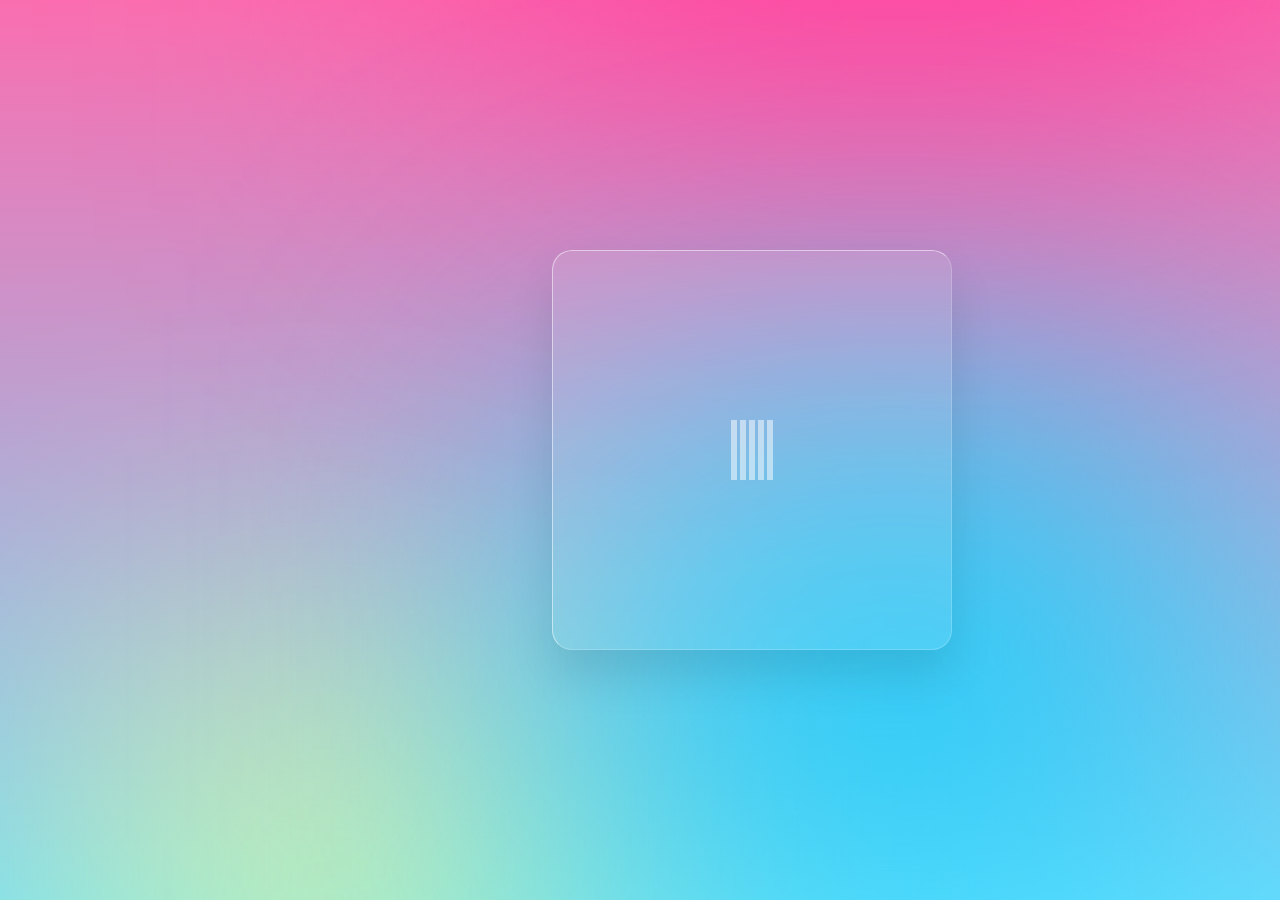
<file: front/login.html>
<html lang="zh-cn">
<head>
    <meta content="text/html; charset=utf-8" http-equiv="Content-Type"/>
    <meta content="width=device-width,initial-scale=1.0, minimum-scale=1.0, maximum-scale=1.0, user-scalable=no"
          name="viewport"/>
    <link href="img/login.png" rel="icon" type="image">
    <title>欢迎使用</title>
    <link href="css/font.css" rel="stylesheet" type="text/css"/>
    <link href="css/login.css" rel="stylesheet" type="text/css"/>
</head>
<body>
<section class="sectionNormal" id="sessionBox">
    <!-- 背景颜色 -->
    <div class="color"></div>
    <div class="color"></div>
    <div class="color"></div>
    <div class="box" id="mainBox">
        <!-- 背景圆 -->
        <div class="circle" style="--x:0"></div>
        <div class="circle" style="--x:1"></div>
        <div class="circle" style="--x:2"></div>
        <div class="circle" style="--x:3"></div>
        <div class="circle" style="--x:4"></div>
        <!-- 登录框 -->
        <div class="container">
            <div class="spinner" id="loading">
                <div class="rect1"></div>
                <div class="rect2"></div>
                <div class="rect3"></div>
                <div class="rect4"></div>
                <div class="rect5"></div>
            </div>
            <div class="form" id="win" style="display:none">
                <h2 id="logintxt">登录</h2>
                <!--                登陆窗口-->
                <form id="box1" method="get" style="display:none">
                    <div class="inputBox">
                        <label for="loginName"></label><input id="loginName" name="loginName" placeholder="账号"
                                                              type="text">
                    </div>
                    <div class="inputBox">
                        <label for="pwd"></label><input id="pwd" name="pwd" placeholder="密码" type="password">
                    </div>
                    <div class="inputBox" style="margin-bottom: 30px;">
                        <!--                        登录按钮-->
                        <input id="dl" style="margin-bottom: 20px;" type="button" value="Login">
                        <!--                        自动登录按钮-->
                        <input id="chck" name="autoLogin" type="checkbox">
                        <label class="check-trail" for="chck" id="autologin">
                            <span class="check-handler"></span>
                            <h2
                                    style="color: white;margin: 0;font-size: 16px;font-weight: 400;letter-spacing: 3px;">
                                自动登陆</h2>
                        </label>
                    </div>
                    <!--                    用于显示错误-->
                    <div class="errorDENGLU">

                    </div>
                    <div class="errorDENGLU">

                    </div>
                    <div class="errorDENGLU">

                    </div>
                    <div class="errorDENGLU">

                    </div>
                    <!--<p class="forget"><a href="#">
                        忘记密码?前往修改————>  -->
                    </a></p>
                    <p class="forget"><a onclick="jump('zhuce')">
                        没有账户?前往注册————>
                    </a></p>
                </form>
                <!--                登陆成功-->
                <form id="box2" style="display:none">
                    <h1 class="boxtext" id="logintext">登陆成功</h1>
                    <div class="inputBox">
                        <input id="tc" type="button" value="退出登录">
                    </div>
                    <h1 class="boxtext" id="returntext" style="font-size: 24px"></h1>
                </form>
                <!--                登陆失败-->
                <form id="box3" style="display:none">
                    <h1 class="boxtext" id="errortext">错误</h1>
                    <div class="inputBox">
                        <input id="back" type="button" value="立即返回">
                    </div>
                    <h1 class="boxtext" id="errorreturntext" style="font-size: 24px">6秒后返回登陆</h1>
                </form>
                <!--                注册窗口-->
                <form id="box4" method="get" style="display:none">
                    <div class="inputBox">
                        <label for="ZCloginName"></label><input id="ZCloginName" placeholder="请输入账号,以字母开头,8-15位"
                                                                style="font-size:14px" type="text">
                    </div>
                    <div class="inputBox">
                        <label for="ZCpwd"></label><input id="ZCpwd" placeholder="请输入密码,长度8-15位" type="password">
                    </div>
                    <div class="inputBox">
                        <label for="ZCpwdCheck"></label><input id="ZCpwdCheck" placeholder="请再次输入密码"
                                                               type="password">
                    </div>
                    <div class="inputBox">
                        <label for="ZCID"></label><input id="ZCID" placeholder="请输入一卡通号">
                    </div>
                    <div class="inputBox">
                        <label for="ZCName"></label><input id="ZCName" placeholder="请输入姓名">
                    </div>
                    <div class="inputBox">
                        <input id="zc" type="button" value="Register">
                    </div>
                    <!--                    用于显示错误-->
                    <div class="errorZHUCE">

                    </div>
                    <div class="errorZHUCE">

                    </div>
                    <div class="errorZHUCE">

                    </div>
                    <div class="errorZHUCE">

                    </div>
                    <p class="forget"></p>
                    <p class="forget"><a onclick="jump()">
                        已有账户?前往登陆———-—>
                    </a></p>
                </form>
            </div>
        </div>
    </div>
</section>
<!--检查框架-->
<script src="js/common/checkFrame.js"></script>
<!--md5加密-->
<script src="https://cdn.bootcdn.net/ajax/libs/blueimp-md5/2.18.0/js/md5.js"></script>
<!--自己的加密算法-->
<script src="js/common/jiami.js"></script>
<!--输入错误检测-->
<script src="js/login/InputErrorCheck.js"></script>
<!--登陆效验-->
<script src="js/common/checkLoginStatus.js"></script>
<!--首次访问效验-->
<script src="js/login/checkFirstLogin.js"></script>
<!--配置文件-->
<script src="js/common/configure.js"></script>
<!--浏览器适配-->
<script src="js/login/deviceAdaptation.js"></script>
<!--用户类JSON-->
<script src="js/common/JSON.js"></script>
<!--深色模式-->
<script src="js/common/DarkTheme/darkreader.js"></script>
<!--深色模式配置-->
<script src="js/common/DarkCon.js"></script>
<!--腾讯云验证码-->
<script src="https://ssl.captcha.qq.com/TCaptcha.js"></script>
<!--ajax-->
<script src="js/common/ajax.js"></script>
<!--网页处理主要js-->
<script type="text/javascript">
    //先适配
    if (shipeiOpen)
        deviceAdaptation()
    //定义一些函数
    //获取指定cookie值
    function getCookie(name) {
        let arr = document.cookie.match(new RegExp("(^| )" + name + "=([^;]*)(;|$)"))
        if (arr != null) return Trim(decodeURIComponent(arr[2]))
        return "null"
    }

    //设置cookie
    function setCookie(cname, cvalue, exdays, path) {
        let d = new Date()
        document.cookie = "testCookie=true"
        if (!(getCookie("testCookie") === "true"))
            console.log("本地运行无法储存Cookie，请使用网页版进行测试！")
        let cookieString = cname + "=" + cvalue
        if (exdays) {
            d.setTime(d.getTime() + (exdays * 24 * 60 * 60 * 1000))
            let expires = "expires=" + d.toUTCString();
            cookieString = cookieString + "; " + expires
        }
        if (path)
            cookieString = cookieString + "; " + path
        document.cookie = cookieString
    }

    //消除字符串首尾多余的空格
    function Trim(str) {
        return str.replace(/(^\s*)|(\s*$)/g, "");
    }

    //获取url的get参数
    function getQueryVariable(variable) {
        let query = window.location.search.substring(1);
        let vars = query.split("&");
        for (let i = 0; i < vars.length; i++) {
            let pair = vars[i].split("=");
            if (pair[0] === variable) {
                return pair[1].toString();
            }
        }
        return "null";
    }

    //请求跳转
    function jump(msg) {
        msg = msg ? msg : "" //如果没有传入msg，默认为空
        let url = Trim(getQueryVariable("from")) //访问前的url
		console.log("msg:",msg)
        url = url === "null" ? "" : url
		console.log("url: ",url)
        if (url.length > 0 || url.indexOf("null") === -1) //访问前的页面存在
            window.location.replace("login.html?msg=" + msg + "&from=" + url) //携带url参数继续
        else
            window.location.replace("login.html?msg=" + msg) //丢弃url参数继续
    }

    let timer//登陆成功的计时器

    //欲操作
    window.onload = function () {
        chck.value = "false" //自动登录
        let msgcode = Trim(getQueryVariable("msg")); //状态参数
        let url = Trim(getQueryVariable("from")) //访问前的url
        let loginCookieName = atob(getCookie("user")) //用户名
        // if (loginName.indexOf("null") !== -1 || loginName !== "null")
        //     msgcode="login"
        // console.log(msgcode);
        // console.log(url);
        if (url.indexOf("null") > -1 || url === "null") //如果url参数不存在
            url = ""
        if (msgcode === "null" || !msgcode) { //如果状态参数不存在
            setTimeout(function () { //加载动画
                loading.style.display = 'none';
                win.style.display = 'block';
            }, 5000);
        } else {
            loading.style.display = 'none';
            win.style.display = 'block';
        }
        //处理参数
        if (msgcode.indexOf("login") !== -1) { //如果为正在登陆状态
            //给后端留的接口，暂时不用
        } else if (msgcode.indexOf("success") !== -1) { //如果为成功状态
            let ZC = (msgcode.indexOf("successZC") !== -1) //判断是否为注册成功，否则为登陆成功
            box1.style.display = 'none'
            box2.style.display = 'block'
            if (!ZC) {
                logintxt.innerHTML = '登陆成功'
                logintext.innerHTML = loginCookieName + '，欢迎使用本系统～'
            } else {
                logintxt.innerHTML = '注册成功'
                logintext.innerHTML = '欢迎使用本系统～'
                tc.style.display = "none"
            }
            let i = 6
            timer = setInterval(function () { //跳转倒计时
                box1.style.display = 'none'
                box2.style.display = 'block'
                i = i - 1
                if (!ZC) {
                    if (url.length > 0)
                        returntext.innerHTML = i + "秒后返回登陆前页面"
                    else
                        returntext.innerHTML = i + "秒后返回首页"
                    if (i === 0) { //倒计时完毕
                        if (url.length > 0) //访问前的页面存在
                            window.location.replace(url) //跳转回登陆前页面
                        else
                            window.location.replace("home.html") //跳转回首页，不再显示动画
                    }
                } else {
                    returntext.innerHTML = i + "秒后返回登陆页面"
                    if (i === 0) //倒计时完毕
                        jump()
                }
            }, 1000)
        } else if (msgcode.indexOf("zhuce") !== -1) {
            box1.style.display = 'none'
            box4.style.display = 'block'
            logintxt.innerHTML = '欢迎注册'
        } else if (msgcode.indexOf("tc") !== -1) {//退出登录
            tc.onclick()
        } else { //其他状态
            // //首先尝试进行自动登录
            // let token = getCookie(btoa(btoa((loginCookieName)))) //尝试获取token cookie
            // if (!loginCookieName && token) {
            //     console.log("本地验证失败")
            // }
            // let autoUser={
            //     'userName':loginCookieName
            // }
            // let result;
            // tools.ajaxGet("http://localhost:8080/tryAutoLogin", autoUser,function(res){
            //     console.log(res)
            //     if(res.status===0) {
            //         console.log("云端验证成功")
            //         jump("success")
            //     }
            //     else{
            //         console.log("云端验证失败")
            //     }
            // })
            //自动登录失败，继续解析参数
            if (msgcode === "uperror") { //如果为账号密码错误状态
                box1.style.display = 'none'
                box3.style.display = 'block'
                errortext.innerHTML = "用户名或者密码错误！"
                logintxt.innerHTML = '登陆失败'
                let i = 6
                setInterval(function () { //倒计时
                    i = i - 1
                    errorreturntext.innerHTML = i + "秒后返回登陆"
                    if (i === 0) {
                        jump()
                    }
                }, 1000)
            } else if (msgcode === "youke") { //如果为游客状态，提示用户先登录
                errorreturntext.innerHTML = 6 + "秒后前往登陆"
                box1.style.display = 'none'
                box3.style.display = 'block'
                errortext.innerHTML = "请登录后再操作！"
                logintxt.innerHTML = '操作失败'
                let i = 6
                setInterval(function () {
                    i = i - 1
                    errorreturntext.innerHTML = i + "秒后前往登陆"
                    if (i === 0) {
                        jump()
                    }
                }, 1000)
            } else if (msgcode === "zhuceClose") { //注册关闭
                errorreturntext.innerHTML = 6 + "秒后前往登陆"
                box1.style.display = 'none'
                box3.style.display = 'block'
                errortext.innerHTML = "网站注册暂时关闭！"
                logintxt.innerHTML = '操作失败'
                let i = 6
                setInterval(function () {
                    i = i - 1
                    errorreturntext.innerHTML = i + "秒后前往登陆"
                    if (i === 0) {
                        jump()
                    }
                }, 1000)
            } else { //默认状态
                if (checkFirstLogin() && firstOpen) {
                    box1.style.display = 'none'
                    box3.style.display = 'block'
                    back.style.display = 'none'
                    errortext.innerHTML = "首次访问，即将跳转注册"
                    logintxt.innerHTML = '温馨提示'
                    let i = 6
                    setInterval(function () { //倒计时
                        i = i - 1
                        errorreturntext.innerHTML = i + "秒后前往注册"
                        if (i === 0) {
                            jump("zhuce")
                        }
                    }, 1000)
                } else {
                    box2.style.display = 'none';
                    box1.style.display = 'block';
                }
            }
        }
    }
    //按钮、监听事件
    tc.onclick = function () { //退出按钮
        box1.style.display = 'none'
        box2.style.display = 'block'
        setCookie("loginName", "", -7) //将cookie置空，同时过期
        logintext.innerHTML = '退出成功！即将刷新～';
        logintxt.innerHTML = "用户退出"
        returntext.innerHTML = "即将返回登陆界面"
        window.clearInterval(timer)
        setTimeout(function () {
            jump()
        }, 1111);
    }
    back.onclick = function () { //返回按钮
        window.location.replace("login.html")
    }
    autologin.onclick = function () { //自动登录切换
        if (chck.value === "false")
            chck.value = "true"
        else
            chck.value = "false"
    }
    zc.onmouseup = function () {
        if (ErrorStatus) //存在错误
            return;
        if (!zhuceOpen)
            jump("zhuceClose")
        let user = {
            'Name': noTuiGe(ZCName.value),
            'password': noTuiGe(ZCpwd.value),
            'userName': noTuiGe(ZCloginName.value),
            'id': noTuiGe(ZCID.value)
        }
        let captcha1 = new TencentCaptcha('2004603663', function (res) {
            tools.ajaxGet("http://localhost:8080/register", user, function () {
                jump("successZC")
            })
        });
        captcha1.show();
    }
    dl.onmouseup = function () {
        if (ErrorStatus) //存在错误
            return;
        let loginuser = {
            'password': noTuiGe(pwd.value),
            'userName': noTuiGe(loginName.value),
        }
        let captcha1 = new TencentCaptcha('2004603663', function () {
			console.log("正在登录： ",loginuser)
            tools.ajaxGet("http://localhost:8080/login", loginuser, function (res) {
                console.log("res:",res)
                //var jsonObject = JSON.parse(res)
                if (res.data === "success") {
                    if (chck.value === "true") {
                        setCookie("loginName", btoa(noTuiGe(loginuser.userName)), "7",
                            "/") //登陆用户名被编码保存，一方面防止中文存入cookie崩溃，一方面"加密"
                        setCookie(btoa(btoa(noTuiGe(loginuser.userName))), jiamitoken(loginuser.userName), "7",
                            "/") //登陆用户名被两次编码进行"加密"，同时保存对应的加密token
                    } else {
                        setCookie("loginName", btoa(noTuiGe(loginuser.userName)), "/")
                        setCookie(btoa(btoa(noTuiGe(loginuser.userName))), jiamitoken(loginuser.userName), "/")
                    }
                    jump("success")
                } else
                    jump("uperror")
            })
        });
        captcha1.show();
    }
</script>
</body>

</html>
</file>
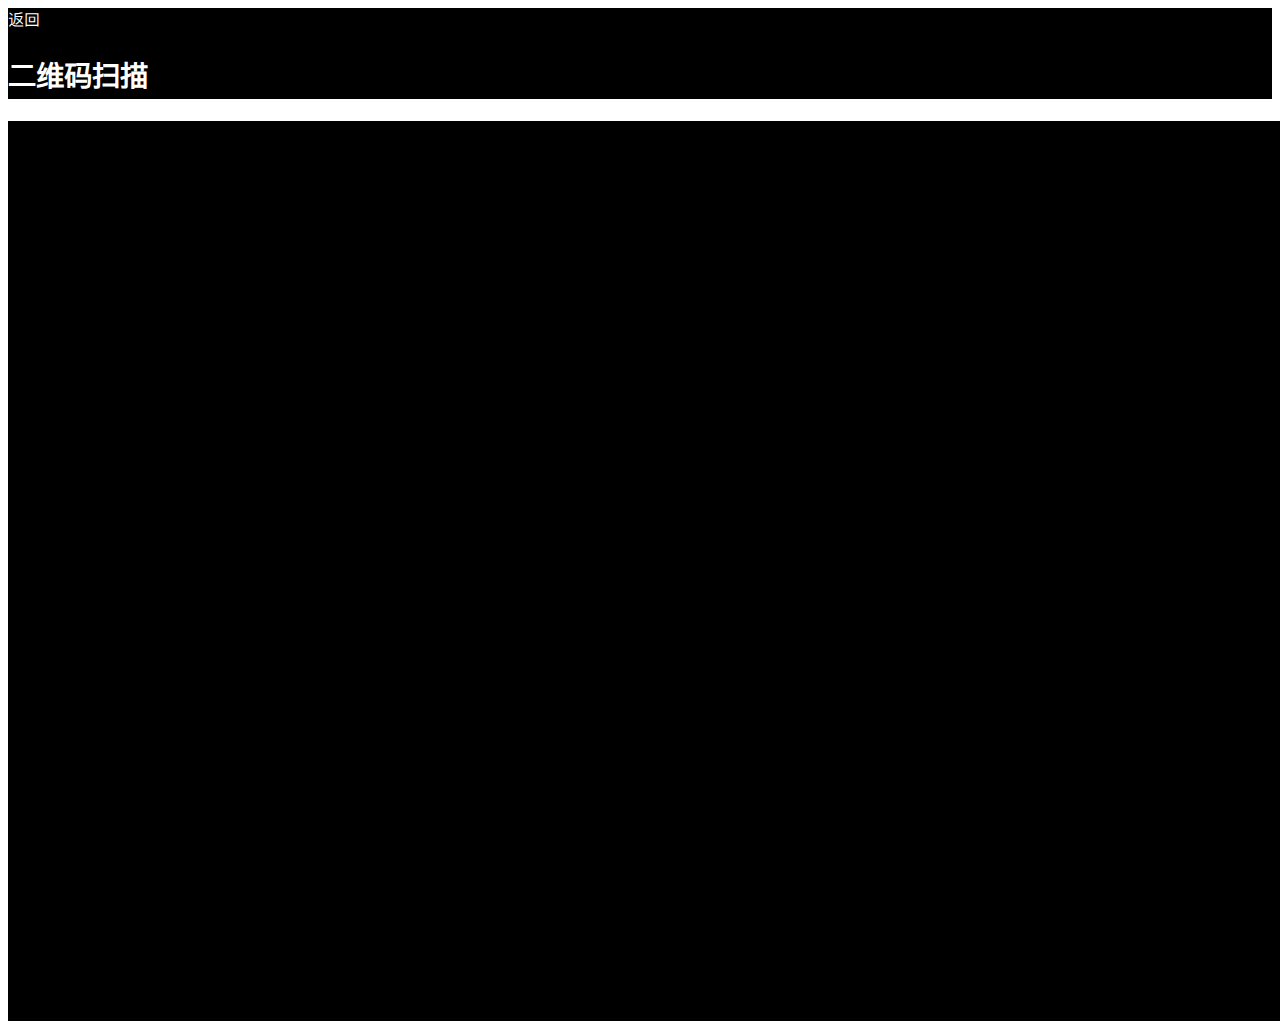
<file: front/QRcode.html>
<!doctype html>
<html>
<head>
    <meta charset="UTF-8">
    <title></title>
    <meta content="width=device-width,initial-scale=1,minimum-scale=1,maximum-scale=1,user-scalable=no"
          name="viewport"/>
    <link href="css/font.css" rel="stylesheet" type="text/css"/>
    <link href="https://cdn.bootcdn.net/ajax/libs/mui/3.7.1/css/mui.css" rel="stylesheet"/>
    <script src="https://cdn.bootcdn.net/ajax/libs/mui/3.7.1/js/mui.js"></script>
    <style type="text/css">
    </style>
</head>
<body>
<header class="mui-bar" id="head1" style="background-color:#000000;">
    <a class=" mui-icon mui-icon-left-nav mui-pull-left mui-action-back" style="color: #FFFFFF;"><font
            size="4">返回</font></a>
    <h1 class="mui-title" style="color: #FFFFFF;">二维码扫描</h1>
    <span class="mui-icon mui-icon-image mui-spin mui-pull-right" id="turnTheLight" onclick="scanPicture();"
          style="color:white;"></span>
</header>
<div id="code" style="width:100%;height:100%;position:absolute;background:#000000;">
    <!--盛放扫描控件的div-->
</div>
<div class="mui-bar mui-bar-tab" style="background-color: #000000;">
    <a class="mui-tab-item mui-active" data-index="0">
        <span class="mui-icon iconfont icon-saoyisao"></span>
        <span class="mui-tab-label">扫码</span>
    </a>
    <a class="mui-tab-item mui-action-back" data-index="1">
        <span class="mui-icon iconfont icon-quxiao"></span>
        <span class="mui-tab-label" style="color:white">取消</span>
    </a>
</div>
<!--检查框架-->
<script src="js/common/checkFrame.js"></script>
<!--深色模式-->
<script src="js/common/DarkTheme/darkreader.js"></script>
<!--深色模式配置-->
<script src="js/common/DarkCon.js"></script>
<script type="text/javascript">
    scan = null;//扫描对象
    mui.plusReady(function () {
        mui.init();
        startRecognize();
    });

    function startRecognize() {
        try {
            let filters;
            //自定义的扫描控件样式
            let styles = {frameColor: "#0000FF", scanbarColor: "#0000FF"};
            //扫描控件构造
            scan = new plus.barcode.Barcode('code', filters, styles);
            scan.onmarked = onmarked;
            scan.onerror = onerror;
            scan.start();
        } catch (e) {
            mui.alert("出现错误啦:\n" + e);
        }
    }

    function onerror(e) {
        miu.alert(e);
    }

    function onmarked(type, result) {
        var text = '';
        switch (type) {
            case plus.barcode.QR:
                text = 'QR: ';
                break;
            case plus.barcode.EAN13:
                text = 'EAN13: ';
                break;
            case plus.barcode.EAN8:
                text = 'EAN8: ';
                break;
        }
        plus.runtime.openURL(result);
    }

    // 从相册中选择二维码图片
    function scanPicture() {
        plus.gallery.pick(function (path) {
            plus.barcode.scan(path, onmarked, function (error) {
                plus.nativeUI.alert("无法识别此图片");
            });
        });
    }
</script>
</body>
</html>
</file>
<file: front/css/font.css>
/*引入字体*/
@font-face {
    font-family: PingFang;
    src: url('PingFangSC-Regular.woff2');   /*引入苹果苹方字体包*/
}

* {
    font-family: PingFang;
}
</file>
<file: front/css/login.css>
* {
    margin: 0;
    padding: 0;
    box-sizing: border-box;
}

/* 使用flex布局，让内容垂直和水平居中 */

.sectionNormal {
    /* 相对定位 */
    position: relative;
    overflow: hidden;
    display: flex;
    justify-content: flex-end;
    align-items: center;
    min-height: 100vh;
    /* linear-gradient() 函数用于创建一个表示两种或多种颜色线性渐变的图片 */
    background: linear-gradient(to bottom, #FA6EB0, #70DBFB);
}

.sectionOld {
    position: relative;
    overflow: hidden;
    display: flex;
    justify-content: flex-end;
    align-items: center;
    min-height: 100vh;
    background: -webkit-linear-gradient(top, #FA6EB0, #70DBFB);
}

/* 背景颜色 */

section .color {
    /* 绝对定位 */
    position: absolute;
    /* 使用filter(滤镜) 属性，给图像设置高斯模糊*/
    filter: blur(200px);
}

/* :nth-child(n) 选择器匹配父元素中的第 n 个子元素 */

section .color:nth-child(1) {
    top: -350px;
    width: 60%;
    height: 45%;
    background: #ff359b;
}

section .color:nth-child(2) {
    bottom: -150px;
    left: 100px;
    width: 35%;
    height: 40%;
    background: #fffd87;
}

section .color:nth-child(3) {
    bottom: 50px;
    right: 100px;
    width: 45%;
    height: 45%;
    background: #00d2ff;
}

.box {
    position: absolute;
    min-width: 350px;
    width: 90%;
    max-width: 400px;
    top: 50%;
    left: 50%;
    transform: translate(-50%, -50%);
}

.boxbig {
    position: absolute;
    width: 400px;
    right: 10%;
    top: 50%;
    transform: translate(-50%, -50%);
}

/* 背景圆样式 */

.box .circle {
    position: absolute;
    background: rgba(255, 255, 255, 0.1);
    /* backdrop-filter属性为一个元素后面区域添加模糊效果 */
    backdrop-filter: blur(5px);
    box-shadow: 0 25px 45px rgba(0, 0, 0, 0.1);
    border: 1px solid rgba(255, 255, 255, 0.5);
    border-right: 1px solid rgba(255, 255, 255, 0.2);
    border-bottom: 1px solid rgba(255, 255, 255, 0.2);
    border-radius: 50%;
    /* 使用filter(滤镜) 属性，改变颜色。
hue-rotate(deg)  给图像应用色相旋转
calc() 函数用于动态计算长度值
var() 函数调用自定义的CSS属性值x*/
    filter: hue-rotate(calc(var(--x) * 70deg));
    /* 调用动画animate，需要10s完成动画，
linear表示动画从头到尾的速度是相同的，
infinite指定动画应该循环播放无限次*/
    animation: animate 10s linear infinite;
    /* 动态计算动画延迟几秒播放 */
    animation-delay: calc(var(--x) * -1s);
}

/* 背景圆动画 */


@keyframes animate {

    0%,
    100% {
        transform: translateY(-50px);
    }

    50% {
        transform: translateY(50px);
    }

}

.box .circle:nth-child(1) {
    top: -50px;
    right: -60px;
    width: 100px;
    height: 100px;
}

.box .circle:nth-child(2) {
    top: 150px;
    left: -100px;
    width: 120px;
    height: 120px;
    z-index: 2;
}

.box .circle:nth-child(3) {
    bottom: 50px;
    right: -60px;
    width: 80px;
    height: 80px;
    z-index: 2;
}

.box .circle:nth-child(4) {
    bottom: -80px;
    left: 100px;
    width: 60px;
    height: 60px;
}

.box .circle:nth-child(5) {
    top: -80px;
    left: 140px;
    width: 60px;
    height: 60px;
}

/* 登录框样式 */

.container {
    position: relative;
    width: 100%;
    min-height: 400px;
    background: rgba(255, 255, 255, 0.1);
    display: flex;
    justify-content: center;
    align-items: center;
    backdrop-filter: blur(5px);
    box-shadow: 0 25px 45px rgba(0, 0, 0, 0.1);
    border: 1px solid rgba(255, 255, 255, 0.5);
    border-right: 1px solid rgba(255, 255, 255, 0.2);
    border-bottom: 1px solid rgba(255, 255, 255, 0.2);
    border-radius: 20px;
}

.form {
    position: relative;
    width: 100%;
    height: 100%;
    padding: 50px;
}

/* 登录标题样式 */

.form h2 {
    position: relative;
    color: rgb(220, 240, 245);
    font-size: 24px;
    font-weight: 600;
    letter-spacing: 5px;
    margin-bottom: 30px;
    cursor: pointer;
}

/* 登录标题的下划线样式 */

.form h2::before {
    content: "";
    position: absolute;
    left: 0;
    bottom: -10px;
    width: 0;
    height: 3px;
    background: #fff;
    transition: 0.5s;
}

.form h2:hover:before {
    width: 53px;
}

.form .inputBox {
    width: 100%;
    margin-top: 20px;
}

/* 输入框样式 */

.form .inputBox input {
    width: 100%;
    padding: 10px 20px;
    background: rgba(255, 255, 255, 0.2);
    outline: none;
    border-radius: 30px;
    border: 1px solid rgba(255, 255, 255, 0.5);
    border-right: 1px solid rgba(255, 255, 255, 0.2);
    border-bottom: 1px solid rgba(255, 255, 255, 0.2);
    font-size: 16px;
    letter-spacing: 1px;
    color: #fff;
    box-shadow: 0 5px 15px rgba(0, 0, 0, 0.05);
}

.form .inputBox input::placeholder {
    color: #fff;
}

/* 登录按钮样式 */
form .inputBox input[type="button"] {
    background: #fff;
    color: #666;
    margin-bottom: 20px;
    font-weight: 600;
    cursor: pointer;
}

/* Hide the input */
#chck {
    position: absolute;
    opacity: 0;
    z-index: -1;
}

.check-trail {
    display: flex;
    align-items: center;
    width: 100%;
    height: 40px;
    background: #2c3e50;
    border-radius: 30px;
    transition: all 0.5s ease;
    cursor: pointer;
}

.check-handler {
    display: flex;
    margin-left: 0.5em;
    justify-content: center;
    align-items: center;
    width: 64px;
    height: 64px;
    background: #34495e;
    border-radius: 50%;
    transition: all 0.5s ease;
    box-shadow: 0 0 8px rgba(0, 0, 0, 0.3);
}

.check-handler:before {
    content: "\00D7";
    color: white;
    font-size: 2em;
    font-weight: bold;
}

input[type="checkbox"]:checked + .check-trail {
    background: #16a085;
}

input[type="checkbox"]:checked + .check-trail .check-handler {
    margin-left: 40%;
    background: #1abc9c;
}

input[type="checkbox"]:checked + .check-trail .check-handler::before {
    content: "✔";
}

.forget {
    margin-top: 6px;
    color: #fff;
    letter-spacing: 1px;
}

.forget a {
    color: #fff;
    font-weight: 600;
    text-decoration: none;
}

.boxtext {
    color: #fff;
    font-size: 30px;
    font-weight: 600;
    letter-spacing: 5px;
    margin: auto;
}

.spinner {
    margin: 100px auto;
    width: 50px;
    height: 60px;
    text-align: center;
    font-size: 10px;
}

.spinner > div {
    background-color: rgba(255, 255, 255, 0.5);
    height: 100%;
    width: 6px;
    display: inline-block;

    -webkit-animation: stretchdelay 1.2s infinite ease-in-out;
    animation: stretchdelay 1.2s infinite ease-in-out;
}

.spinner .rect2 {
    -webkit-animation-delay: -1.1s;
    animation-delay: -1.1s;
}

.spinner .rect3 {
    -webkit-animation-delay: -1.0s;
    animation-delay: -1.0s;
}

.spinner .rect4 {
    -webkit-animation-delay: -0.9s;
    animation-delay: -0.9s;
}

.spinner .rect5 {
    -webkit-animation-delay: -0.8s;
    animation-delay: -0.8s;
}

@-webkit-keyframes stretchdelay {

    0%,
    40%,
    100% {
        -webkit-transform: scaleY(0.4)
    }

    20% {
        -webkit-transform: scaleY(1.0)
    }
}

@keyframes stretchdelay {

    0%,
    40%,
    100% {
        transform: scaleY(0.4);
        -webkit-transform: scaleY(0.4);
    }

    20% {
        transform: scaleY(1.0);
        -webkit-transform: scaleY(1.0);
    }
}

.errorZHUCE {
    width: 100%;
    color: orangered;
    font-size: 14px;
    font-weight: 600;
    text-decoration: none;
    height: 16px;
    line-height: 16px;
}

.errorDENGLU {
    width: 100%;
    color: orangered;
    font-size: 14px;
    font-weight: 600;
    text-decoration: none;
    height: 16px;
    line-height: 16px;
}
</file>
